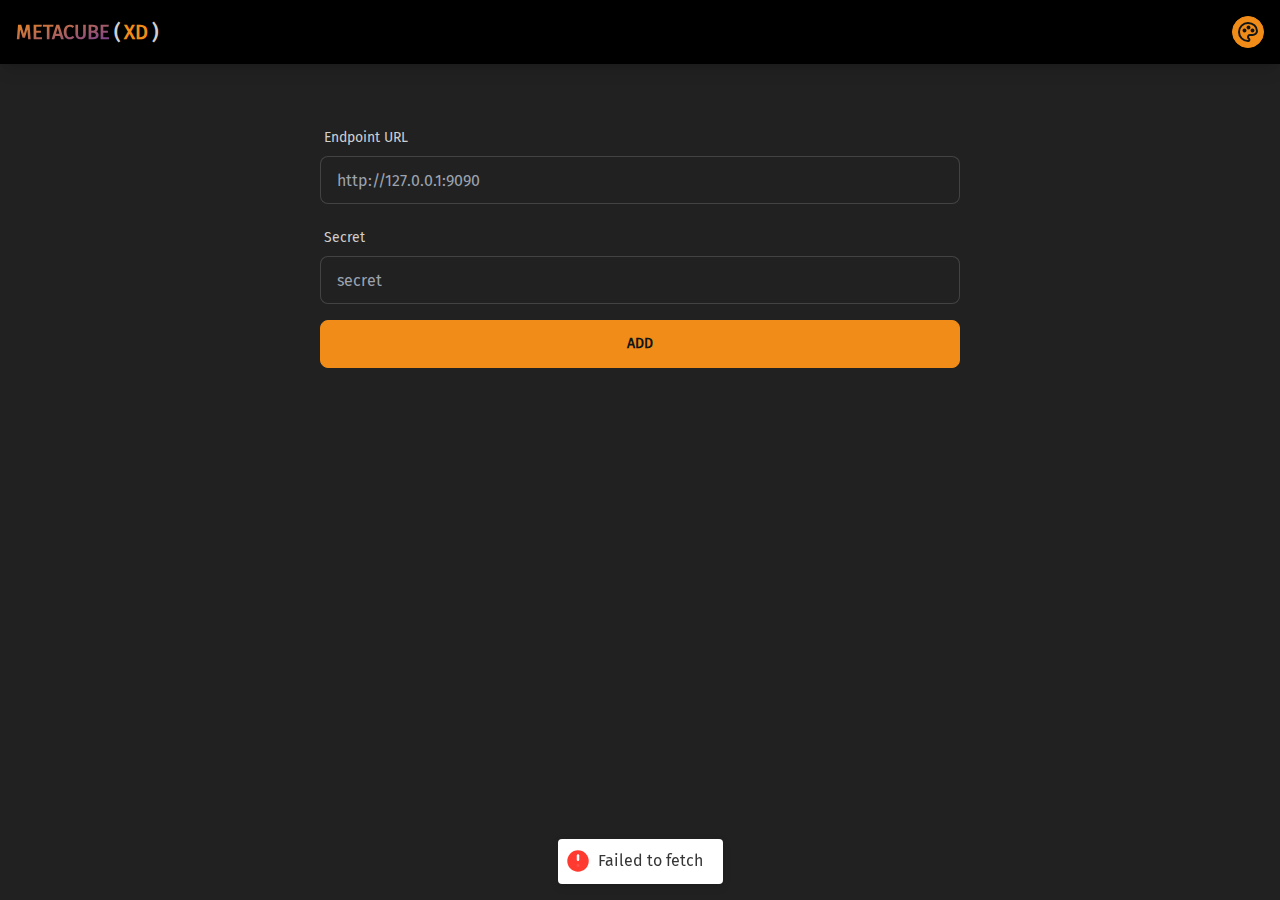
<file: core/webui/index.html>
<!doctype html>
<html lang="en">
  <head>
    <meta charset="utf-8" />
    <meta
      name="viewport"
      content="width=device-width, initial-scale=1.0, minimum-scale=1.0, maximum-scale=1.0, user-scalable=no, viewport-fit=cover"
    />
    <meta name="theme-color" content="#000000" />
    <link rel="icon" type="image/svg+xml" href="./favicon.svg" />
    <link rel="apple-touch-icon" href="./pwa-192x192.png" />

    <title>metacubexd</title>
    <script type="module" crossorigin src="./assets/index-d4aad9d6.js"></script>
    <link rel="modulepreload" crossorigin href="./assets/vendor-5f1229f9.js">
    <link rel="stylesheet" href="./assets/index-052de771.css">
  <link rel="manifest" href="./manifest.webmanifest"><script id="vite-plugin-pwa:register-sw" src="./registerSW.js"></script></head>
  <body>
    <noscript>You need to enable JavaScript to run this app.</noscript>

    <div id="root" style="display: contents"></div>
    
  </body>
</html>
</file>
<file: core/webui/assets/index-052de771.css>
@font-face{font-family:Fira Sans;font-style:normal;font-display:swap;font-weight:400;src:url(./fira-sans-cyrillic-ext-400-normal-61d002d2.woff2) format("woff2"),url(./fira-sans-cyrillic-ext-400-normal-9df1c2f0.woff) format("woff");unicode-range:U+0460-052F,U+1C80-1C88,U+20B4,U+2DE0-2DFF,U+A640-A69F,U+FE2E-FE2F}@font-face{font-family:Fira Sans;font-style:normal;font-display:swap;font-weight:400;src:url(./fira-sans-cyrillic-400-normal-6be5cf1e.woff2) format("woff2"),url(./fira-sans-cyrillic-400-normal-04bb9bba.woff) format("woff");unicode-range:U+0301,U+0400-045F,U+0490-0491,U+04B0-04B1,U+2116}@font-face{font-family:Fira Sans;font-style:normal;font-display:swap;font-weight:400;src:url(./fira-sans-greek-ext-400-normal-e48378b0.woff2) format("woff2"),url(./fira-sans-greek-ext-400-normal-2fd4a873.woff) format("woff");unicode-range:U+1F00-1FFF}@font-face{font-family:Fira Sans;font-style:normal;font-display:swap;font-weight:400;src:url(./fira-sans-greek-400-normal-86edeee5.woff2) format("woff2"),url(./fira-sans-greek-400-normal-332b352e.woff) format("woff");unicode-range:U+0370-03FF}@font-face{font-family:Fira Sans;font-style:normal;font-display:swap;font-weight:400;src:url(./fira-sans-vietnamese-400-normal-f4ab47d9.woff2) format("woff2"),url(./fira-sans-vietnamese-400-normal-67551272.woff) format("woff");unicode-range:U+0102-0103,U+0110-0111,U+0128-0129,U+0168-0169,U+01A0-01A1,U+01AF-01B0,U+0300-0301,U+0303-0304,U+0308-0309,U+0323,U+0329,U+1EA0-1EF9,U+20AB}@font-face{font-family:Fira Sans;font-style:normal;font-display:swap;font-weight:400;src:url(./fira-sans-latin-ext-400-normal-5ebb17b6.woff2) format("woff2"),url(./fira-sans-latin-ext-400-normal-97ad4b87.woff) format("woff");unicode-range:U+0100-02AF,U+0304,U+0308,U+0329,U+1E00-1E9F,U+1EF2-1EFF,U+2020,U+20A0-20AB,U+20AD-20CF,U+2113,U+2C60-2C7F,U+A720-A7FF}@font-face{font-family:Fira Sans;font-style:normal;font-display:swap;font-weight:400;src:url(./fira-sans-latin-400-normal-89ae1743.woff2) format("woff2"),url(./fira-sans-latin-400-normal-2abadc4f.woff) format("woff");unicode-range:U+0000-00FF,U+0131,U+0152-0153,U+02BB-02BC,U+02C6,U+02DA,U+02DC,U+0304,U+0308,U+0329,U+2000-206F,U+2074,U+20AC,U+2122,U+2191,U+2193,U+2212,U+2215,U+FEFF,U+FFFD}*,:before,:after{box-sizing:border-box;border-width:0;border-style:solid;border-color:#e5e7eb}:before,:after{--tw-content: ""}html{line-height:1.5;-webkit-text-size-adjust:100%;-moz-tab-size:4;-o-tab-size:4;tab-size:4;font-family:ui-sans-serif,system-ui,-apple-system,BlinkMacSystemFont,Segoe UI,Roboto,Helvetica Neue,Arial,Noto Sans,sans-serif,"Apple Color Emoji","Segoe UI Emoji",Segoe UI Symbol,"Noto Color Emoji";font-feature-settings:normal;font-variation-settings:normal}body{margin:0;line-height:inherit}hr{height:0;color:inherit;border-top-width:1px}abbr:where([title]){-webkit-text-decoration:underline dotted;text-decoration:underline dotted}h1,h2,h3,h4,h5,h6{font-size:inherit;font-weight:inherit}a{color:inherit;text-decoration:inherit}b,strong{font-weight:bolder}code,kbd,samp,pre{font-family:ui-monospace,SFMono-Regular,Menlo,Monaco,Consolas,Liberation Mono,Courier New,monospace;font-size:1em}small{font-size:80%}sub,sup{font-size:75%;line-height:0;position:relative;vertical-align:baseline}sub{bottom:-.25em}sup{top:-.5em}table{text-indent:0;border-color:inherit;border-collapse:collapse}button,input,optgroup,select,textarea{font-family:inherit;font-feature-settings:inherit;font-variation-settings:inherit;font-size:100%;font-weight:inherit;line-height:inherit;color:inherit;margin:0;padding:0}button,select{text-transform:none}button,[type=button],[type=reset],[type=submit]{-webkit-appearance:button;background-color:transparent;background-image:none}:-moz-focusring{outline:auto}:-moz-ui-invalid{box-shadow:none}progress{vertical-align:baseline}::-webkit-inner-spin-button,::-webkit-outer-spin-button{height:auto}[type=search]{-webkit-appearance:textfield;outline-offset:-2px}::-webkit-search-decoration{-webkit-appearance:none}::-webkit-file-upload-button{-webkit-appearance:button;font:inherit}summary{display:list-item}blockquote,dl,dd,h1,h2,h3,h4,h5,h6,hr,figure,p,pre{margin:0}fieldset{margin:0;padding:0}legend{padding:0}ol,ul,menu{list-style:none;margin:0;padding:0}dialog{padding:0}textarea{resize:vertical}input::-moz-placeholder,textarea::-moz-placeholder{opacity:1;color:#9ca3af}input::placeholder,textarea::placeholder{opacity:1;color:#9ca3af}button,[role=button]{cursor:pointer}:disabled{cursor:default}img,svg,video,canvas,audio,iframe,embed,object{display:block;vertical-align:middle}img,video{max-width:100%;height:auto}[hidden]{display:none}:root,[data-theme]{background-color:hsl(var(--b1) / var(--tw-bg-opacity, 1));color:hsl(var(--bc) / var(--tw-text-opacity, 1))}html{-webkit-tap-highlight-color:transparent}:root{color-scheme:light;--pf: 259 94% 44%;--sf: 314 100% 40%;--af: 174 75% 39%;--nf: 214 20% 14%;--in: 198 93% 60%;--su: 158 64% 52%;--wa: 43 96% 56%;--er: 0 91% 71%;--inc: 198 100% 12%;--suc: 158 100% 10%;--wac: 43 100% 11%;--erc: 0 100% 14%;--rounded-box: 1rem;--rounded-btn: .5rem;--rounded-badge: 1.9rem;--animation-btn: .25s;--animation-input: .2s;--btn-text-case: uppercase;--btn-focus-scale: .95;--border-btn: 1px;--tab-border: 1px;--tab-radius: .5rem;--p: 259 94% 51%;--pc: 259 96% 91%;--s: 314 100% 47%;--sc: 314 100% 91%;--a: 174 75% 46%;--ac: 174 75% 11%;--n: 214 20% 21%;--nc: 212 19% 87%;--b1: 0 0% 100%;--b2: 0 0% 95%;--b3: 180 2% 90%;--bc: 215 28% 17%}@media (prefers-color-scheme: dark){:root{color-scheme:dark;--pf: 262 80% 43%;--sf: 316 70% 43%;--af: 175 70% 34%;--in: 198 93% 60%;--su: 158 64% 52%;--wa: 43 96% 56%;--er: 0 91% 71%;--inc: 198 100% 12%;--suc: 158 100% 10%;--wac: 43 100% 11%;--erc: 0 100% 14%;--rounded-box: 1rem;--rounded-btn: .5rem;--rounded-badge: 1.9rem;--animation-btn: .25s;--animation-input: .2s;--btn-text-case: uppercase;--btn-focus-scale: .95;--border-btn: 1px;--tab-border: 1px;--tab-radius: .5rem;--p: 262 80% 50%;--pc: 0 0% 100%;--s: 316 70% 50%;--sc: 0 0% 100%;--a: 175 70% 41%;--ac: 0 0% 100%;--n: 213 18% 20%;--nf: 212 17% 17%;--nc: 220 13% 69%;--b1: 212 18% 14%;--b2: 213 18% 12%;--b3: 213 18% 10%;--bc: 220 13% 69%}}[data-theme=light]{color-scheme:light;--pf: 259 94% 44%;--sf: 314 100% 40%;--af: 174 75% 39%;--nf: 214 20% 14%;--in: 198 93% 60%;--su: 158 64% 52%;--wa: 43 96% 56%;--er: 0 91% 71%;--inc: 198 100% 12%;--suc: 158 100% 10%;--wac: 43 100% 11%;--erc: 0 100% 14%;--rounded-box: 1rem;--rounded-btn: .5rem;--rounded-badge: 1.9rem;--animation-btn: .25s;--animation-input: .2s;--btn-text-case: uppercase;--btn-focus-scale: .95;--border-btn: 1px;--tab-border: 1px;--tab-radius: .5rem;--p: 259 94% 51%;--pc: 259 96% 91%;--s: 314 100% 47%;--sc: 314 100% 91%;--a: 174 75% 46%;--ac: 174 75% 11%;--n: 214 20% 21%;--nc: 212 19% 87%;--b1: 0 0% 100%;--b2: 0 0% 95%;--b3: 180 2% 90%;--bc: 215 28% 17%}[data-theme=dark]{color-scheme:dark;--pf: 262 80% 43%;--sf: 316 70% 43%;--af: 175 70% 34%;--in: 198 93% 60%;--su: 158 64% 52%;--wa: 43 96% 56%;--er: 0 91% 71%;--inc: 198 100% 12%;--suc: 158 100% 10%;--wac: 43 100% 11%;--erc: 0 100% 14%;--rounded-box: 1rem;--rounded-btn: .5rem;--rounded-badge: 1.9rem;--animation-btn: .25s;--animation-input: .2s;--btn-text-case: uppercase;--btn-focus-scale: .95;--border-btn: 1px;--tab-border: 1px;--tab-radius: .5rem;--p: 262 80% 50%;--pc: 0 0% 100%;--s: 316 70% 50%;--sc: 0 0% 100%;--a: 175 70% 41%;--ac: 0 0% 100%;--n: 213 18% 20%;--nf: 212 17% 17%;--nc: 220 13% 69%;--b1: 212 18% 14%;--b2: 213 18% 12%;--b3: 213 18% 10%;--bc: 220 13% 69%}[data-theme=cupcake]{color-scheme:light;--pf: 183 47% 52%;--sf: 338 71% 71%;--af: 39 84% 51%;--nf: 280 46% 7%;--in: 198 93% 60%;--su: 158 64% 52%;--wa: 43 96% 56%;--er: 0 91% 71%;--pc: 183 20% 13%;--sc: 340 15% 16%;--ac: 37 41% 13%;--nc: 283 9% 81%;--inc: 198 100% 12%;--suc: 158 100% 10%;--wac: 43 100% 11%;--erc: 0 100% 14%;--rounded-box: 1rem;--rounded-badge: 1.9rem;--animation-btn: .25s;--animation-input: .2s;--btn-text-case: uppercase;--btn-focus-scale: .95;--border-btn: 1px;--p: 183 47% 59%;--s: 338 71% 78%;--a: 39 84% 58%;--n: 280 46% 14%;--b1: 24 33% 97%;--b2: 27 22% 92%;--b3: 23 14% 89%;--bc: 280 46% 14%;--rounded-btn: 1.9rem;--tab-border: 2px;--tab-radius: .5rem}[data-theme=bumblebee]{color-scheme:light;--pf: 50 94% 51%;--sf: 41 74% 46%;--af: 24 67% 52%;--nf: 240 33% 7%;--b2: 0 0% 93%;--b3: 0 0% 86%;--in: 198 93% 60%;--su: 158 64% 52%;--wa: 43 96% 56%;--er: 0 91% 71%;--bc: 146 0% 19%;--ac: 23 34% 13%;--nc: 247 7% 81%;--inc: 198 100% 12%;--suc: 158 100% 10%;--wac: 43 100% 11%;--erc: 0 100% 14%;--rounded-box: 1rem;--rounded-btn: .5rem;--rounded-badge: 1.9rem;--animation-btn: .25s;--animation-input: .2s;--btn-text-case: uppercase;--btn-focus-scale: .95;--border-btn: 1px;--tab-border: 1px;--tab-radius: .5rem;--p: 50 94% 58%;--pc: 240 33% 14%;--s: 41 74% 53%;--sc: 240 33% 14%;--a: 24 67% 59%;--n: 240 33% 14%;--b1: 0 0% 100%}[data-theme=emerald]{color-scheme:light;--pf: 141 50% 53%;--sf: 219 96% 53%;--af: 10 81% 49%;--nf: 219 20% 18%;--b2: 0 0% 93%;--b3: 0 0% 86%;--in: 198 93% 60%;--su: 158 64% 52%;--wa: 43 96% 56%;--er: 0 91% 71%;--inc: 198 100% 12%;--suc: 158 100% 10%;--wac: 43 100% 11%;--erc: 0 100% 14%;--rounded-box: 1rem;--rounded-btn: .5rem;--rounded-badge: 1.9rem;--btn-text-case: uppercase;--border-btn: 1px;--tab-border: 1px;--tab-radius: .5rem;--p: 141 50% 60%;--pc: 151 28% 19%;--s: 219 96% 60%;--sc: 210 20% 98%;--a: 10 81% 56%;--ac: 210 20% 98%;--n: 219 20% 25%;--nc: 210 20% 98%;--b1: 0 0% 100%;--bc: 219 20% 25%;--animation-btn: 0;--animation-input: 0;--btn-focus-scale: 1}[data-theme=corporate]{color-scheme:light;--pf: 229 96% 57%;--sf: 215 26% 52%;--af: 154 49% 53%;--nf: 233 27% 6%;--b2: 0 0% 93%;--b3: 0 0% 86%;--in: 198 93% 60%;--su: 158 64% 52%;--wa: 43 96% 56%;--er: 0 91% 71%;--pc: 243 100% 94%;--sc: 216 13% 13%;--ac: 151 21% 13%;--inc: 198 100% 12%;--suc: 158 100% 10%;--wac: 43 100% 11%;--erc: 0 100% 14%;--btn-text-case: uppercase;--border-btn: 1px;--tab-border: 1px;--tab-radius: .5rem;--p: 229 96% 64%;--s: 215 26% 59%;--a: 154 49% 60%;--n: 233 27% 13%;--nc: 210 38% 95%;--b1: 0 0% 100%;--bc: 233 27% 13%;--rounded-box: .25rem;--rounded-btn: .125rem;--rounded-badge: .125rem;--animation-btn: 0;--animation-input: 0;--btn-focus-scale: 1}[data-theme=synthwave]{color-scheme:dark;--pf: 321 70% 62%;--sf: 197 87% 58%;--af: 48 89% 50%;--nf: 253 59% 13%;--b2: 253 58% 8%;--b3: 253 58% 1%;--pc: 323 23% 15%;--sc: 199 28% 14%;--ac: 45 42% 13%;--rounded-box: 1rem;--rounded-btn: .5rem;--rounded-badge: 1.9rem;--animation-btn: .25s;--animation-input: .2s;--btn-text-case: uppercase;--btn-focus-scale: .95;--border-btn: 1px;--tab-border: 1px;--tab-radius: .5rem;--p: 321 70% 69%;--s: 197 87% 65%;--a: 48 89% 57%;--n: 253 59% 20%;--nc: 260 60% 98%;--b1: 253 58% 15%;--bc: 260 60% 98%;--in: 199 87% 64%;--inc: 257 63% 17%;--su: 168 74% 68%;--suc: 257 63% 17%;--wa: 48 89% 57%;--wac: 257 63% 17%;--er: 352 74% 57%;--erc: 260 60% 98%}[data-theme=retro]{color-scheme:light;--pf: 3 74% 69%;--sf: 145 27% 65%;--af: 24 67% 52%;--nf: 340 7% 10%;--inc: 239 85% 93%;--suc: 126 38% 89%;--wac: 29 59% 11%;--erc: 11 100% 91%;--animation-btn: .25s;--animation-input: .2s;--btn-text-case: uppercase;--btn-focus-scale: .95;--border-btn: 1px;--tab-border: 1px;--tab-radius: .5rem;--p: 3 74% 76%;--pc: 345 5% 15%;--s: 145 27% 72%;--sc: 345 5% 15%;--a: 24 67% 59%;--ac: 345 5% 15%;--n: 340 7% 17%;--nc: 43 41% 88%;--b1: 45 47% 80%;--b2: 44 47% 73%;--b3: 44 47% 68%;--bc: 345 5% 15%;--in: 221 83% 53%;--su: 142 76% 36%;--wa: 32 95% 44%;--er: 0 72% 51%;--rounded-box: .4rem;--rounded-btn: .4rem;--rounded-badge: .4rem}[data-theme=cyberpunk]{color-scheme:light;--pf: 345 100% 66%;--sf: 195 80% 63%;--af: 276 74% 64%;--nf: 57 100% 6%;--b2: 56 100% 43%;--b3: 56 100% 36%;--in: 198 93% 60%;--su: 158 64% 52%;--wa: 43 96% 56%;--er: 0 91% 71%;--bc: 53 46% 13%;--pc: 348 27% 15%;--sc: 196 23% 15%;--ac: 277 22% 15%;--inc: 198 100% 12%;--suc: 158 100% 10%;--wac: 43 100% 11%;--erc: 0 100% 14%;--animation-btn: .25s;--animation-input: .2s;--btn-text-case: uppercase;--btn-focus-scale: .95;--border-btn: 1px;--tab-border: 1px;font-family:ui-monospace,SFMono-Regular,Menlo,Monaco,Consolas,Liberation Mono,Courier New,monospace;--p: 345 100% 73%;--s: 195 80% 70%;--a: 276 74% 71%;--n: 57 100% 13%;--nc: 56 100% 50%;--b1: 56 100% 50%;--rounded-box: 0;--rounded-btn: 0;--rounded-badge: 0;--tab-radius: 0}[data-theme=valentine]{color-scheme:light;--pf: 353 74% 60%;--sf: 254 86% 70%;--af: 181 56% 63%;--nf: 336 43% 41%;--b2: 318 46% 82%;--b3: 318 46% 75%;--pc: 356 26% 14%;--sc: 256 20% 15%;--ac: 181 16% 15%;--inc: 239 85% 93%;--suc: 126 38% 89%;--wac: 29 59% 11%;--erc: 11 100% 91%;--rounded-box: 1rem;--rounded-badge: 1.9rem;--animation-btn: .25s;--animation-input: .2s;--btn-text-case: uppercase;--btn-focus-scale: .95;--border-btn: 1px;--tab-border: 1px;--tab-radius: .5rem;--p: 353 74% 67%;--s: 254 86% 77%;--a: 181 56% 70%;--n: 336 43% 48%;--nc: 318 46% 89%;--b1: 318 46% 89%;--bc: 344 38% 28%;--in: 221 83% 53%;--su: 142 76% 36%;--wa: 32 95% 44%;--er: 0 72% 51%;--rounded-btn: 1.9rem}[data-theme=halloween]{color-scheme:dark;--pf: 32 89% 45%;--sf: 271 46% 35%;--af: 91 100% 26%;--nf: 31 81% 3%;--b2: 0 0% 6%;--b3: 0 0% 0%;--bc: 145 0% 81%;--sc: 275 36% 88%;--nc: 26 11% 80%;--inc: 239 85% 93%;--suc: 126 38% 89%;--wac: 29 59% 11%;--erc: 11 100% 91%;--rounded-box: 1rem;--rounded-btn: .5rem;--rounded-badge: 1.9rem;--animation-btn: .25s;--animation-input: .2s;--btn-text-case: uppercase;--btn-focus-scale: .95;--border-btn: 1px;--tab-border: 1px;--tab-radius: .5rem;--p: 32 89% 52%;--pc: 180 7% 8%;--s: 271 46% 42%;--a: 91 100% 33%;--ac: 0 0% 0%;--n: 31 81% 10%;--b1: 0 0% 13%;--in: 221 83% 53%;--su: 142 76% 36%;--wa: 32 95% 44%;--er: 0 72% 51%}[data-theme=garden]{color-scheme:light;--pf: 331 100% 41%;--sf: 334 37% 34%;--af: 139 16% 36%;--nf: 44 100% 1%;--b2: 0 4% 84%;--b3: 0 4% 77%;--in: 198 93% 60%;--su: 158 64% 52%;--wa: 43 96% 56%;--er: 0 91% 71%;--pc: 346 100% 93%;--sc: 340 30% 88%;--ac: 136 12% 88%;--inc: 198 100% 12%;--suc: 158 100% 10%;--wac: 43 100% 11%;--erc: 0 100% 14%;--rounded-box: 1rem;--rounded-btn: .5rem;--rounded-badge: 1.9rem;--animation-btn: .25s;--animation-input: .2s;--btn-text-case: uppercase;--btn-focus-scale: .95;--border-btn: 1px;--tab-border: 1px;--tab-radius: .5rem;--p: 331 100% 48%;--s: 334 37% 41%;--a: 139 16% 43%;--n: 44 100% 8%;--nc: 0 4% 91%;--b1: 0 4% 91%;--bc: 0 3% 6%}[data-theme=forest]{color-scheme:dark;--pf: 141 72% 35%;--sf: 164 73% 35%;--af: 175 73% 35%;--nf: 161 37% 8%;--b2: 0 12% 1%;--b3: 0 0% 0%;--in: 198 93% 60%;--su: 158 64% 52%;--wa: 43 96% 56%;--er: 0 91% 71%;--bc: 360 1% 79%;--sc: 158 32% 11%;--ac: 172 31% 11%;--nc: 157 7% 81%;--inc: 198 100% 12%;--suc: 158 100% 10%;--wac: 43 100% 11%;--erc: 0 100% 14%;--rounded-box: 1rem;--rounded-badge: 1.9rem;--animation-btn: .25s;--animation-input: .2s;--btn-text-case: uppercase;--btn-focus-scale: .95;--border-btn: 1px;--tab-border: 1px;--tab-radius: .5rem;--p: 141 72% 42%;--pc: 0 0% 0%;--s: 164 73% 42%;--a: 175 73% 42%;--n: 161 37% 15%;--b1: 0 12% 8%;--rounded-btn: 1.9rem}[data-theme=aqua]{color-scheme:dark;--pf: 182 93% 42%;--sf: 274 31% 50%;--af: 47 100% 73%;--nf: 205 54% 43%;--b2: 219 53% 36%;--b3: 219 53% 29%;--bc: 228 38% 89%;--sc: 276 17% 12%;--ac: 46 19% 16%;--nc: 212 51% 91%;--inc: 239 85% 93%;--suc: 126 38% 89%;--wac: 29 59% 11%;--erc: 11 100% 91%;--rounded-box: 1rem;--rounded-btn: .5rem;--rounded-badge: 1.9rem;--animation-btn: .25s;--animation-input: .2s;--btn-text-case: uppercase;--btn-focus-scale: .95;--border-btn: 1px;--tab-border: 1px;--tab-radius: .5rem;--p: 182 93% 49%;--pc: 181 100% 17%;--s: 274 31% 57%;--a: 47 100% 80%;--n: 205 54% 50%;--b1: 219 53% 43%;--in: 221 83% 53%;--su: 142 76% 36%;--wa: 32 95% 44%;--er: 0 72% 51%}[data-theme=lofi]{color-scheme:light;--pf: 0 0% 0%;--sf: 0 2% 3%;--af: 0 0% 8%;--nf: 0 0% 0%;--btn-text-case: uppercase;--border-btn: 1px;--tab-border: 1px;--p: 0 0% 5%;--pc: 0 0% 100%;--s: 0 2% 10%;--sc: 0 0% 100%;--a: 0 0% 15%;--ac: 0 0% 100%;--n: 0 0% 0%;--nc: 0 0% 100%;--b1: 0 0% 100%;--b2: 0 0% 95%;--b3: 0 2% 90%;--bc: 0 0% 0%;--in: 212 100% 48%;--inc: 0 0% 100%;--su: 137 72% 46%;--suc: 0 0% 0%;--wa: 5 100% 66%;--wac: 0 0% 100%;--er: 325 78% 49%;--erc: 0 0% 100%;--rounded-box: .25rem;--rounded-btn: .125rem;--rounded-badge: .125rem;--animation-btn: 0;--animation-input: 0;--btn-focus-scale: 1;--tab-radius: 0}[data-theme=pastel]{color-scheme:light;--pf: 284 22% 73%;--sf: 352 70% 81%;--af: 158 55% 74%;--nf: 199 44% 54%;--in: 198 93% 60%;--su: 158 64% 52%;--wa: 43 96% 56%;--er: 0 91% 71%;--bc: 146 0% 19%;--pc: 284 4% 16%;--sc: 352 7% 17%;--ac: 158 10% 16%;--nc: 200 19% 13%;--inc: 198 100% 12%;--suc: 158 100% 10%;--wac: 43 100% 11%;--erc: 0 100% 14%;--rounded-box: 1rem;--rounded-badge: 1.9rem;--animation-btn: .25s;--animation-input: .2s;--btn-text-case: uppercase;--btn-focus-scale: .95;--border-btn: 1px;--tab-border: 1px;--tab-radius: .5rem;--p: 284 22% 80%;--s: 352 70% 88%;--a: 158 55% 81%;--n: 199 44% 61%;--b1: 0 0% 100%;--b2: 210 20% 98%;--b3: 216 12% 84%;--rounded-btn: 1.9rem}[data-theme=fantasy]{color-scheme:light;--pf: 296 83% 18%;--sf: 200 100% 30%;--af: 31 94% 44%;--nf: 215 28% 10%;--b2: 0 0% 93%;--b3: 0 0% 86%;--in: 198 93% 60%;--su: 158 64% 52%;--wa: 43 96% 56%;--er: 0 91% 71%;--pc: 302 27% 85%;--sc: 212 51% 90%;--ac: 28 57% 12%;--nc: 218 6% 82%;--inc: 198 100% 12%;--suc: 158 100% 10%;--wac: 43 100% 11%;--erc: 0 100% 14%;--rounded-box: 1rem;--rounded-btn: .5rem;--rounded-badge: 1.9rem;--animation-btn: .25s;--animation-input: .2s;--btn-text-case: uppercase;--btn-focus-scale: .95;--border-btn: 1px;--tab-border: 1px;--tab-radius: .5rem;--p: 296 83% 25%;--s: 200 100% 37%;--a: 31 94% 51%;--n: 215 28% 17%;--b1: 0 0% 100%;--bc: 215 28% 17%}[data-theme=wireframe]{color-scheme:light;--pf: 0 0% 65%;--sf: 0 0% 65%;--af: 0 0% 65%;--nf: 0 0% 85%;--bc: 146 0% 19%;--pc: 145 0% 15%;--sc: 145 0% 15%;--ac: 145 0% 15%;--nc: 145 0% 18%;--inc: 263 100% 91%;--suc: 105 32% 85%;--wac: 58 21% 11%;--erc: 17 100% 90%;--animation-btn: .25s;--animation-input: .2s;--btn-text-case: uppercase;--btn-focus-scale: .95;--border-btn: 1px;--tab-border: 1px;font-family:Chalkboard,comic sans ms,sanssecondaryerif;--p: 0 0% 72%;--s: 0 0% 72%;--a: 0 0% 72%;--n: 0 0% 92%;--b1: 0 0% 100%;--b2: 0 0% 93%;--b3: 0 0% 87%;--in: 240 100% 50%;--su: 120 100% 25%;--wa: 60 30% 50%;--er: 0 100% 50%;--rounded-box: .2rem;--rounded-btn: .2rem;--rounded-badge: .2rem;--tab-radius: .2rem}[data-theme=black]{color-scheme:dark;--pf: 0 2% 13%;--sf: 0 2% 13%;--af: 0 2% 13%;--bc: 145 0% 78%;--pc: 0 1% 82%;--sc: 0 1% 82%;--ac: 0 1% 82%;--nc: 0 0% 81%;--inc: 263 100% 91%;--suc: 105 32% 85%;--wac: 58 45% 13%;--erc: 17 100% 90%;--border-btn: 1px;--tab-border: 1px;--p: 0 2% 20%;--s: 0 2% 20%;--a: 0 2% 20%;--b1: 0 0% 0%;--b2: 0 0% 5%;--b3: 0 2% 10%;--n: 0 1% 15%;--nf: 0 2% 20%;--in: 240 100% 50%;--su: 120 100% 25%;--wa: 60 100% 50%;--er: 0 100% 50%;--rounded-box: 0;--rounded-btn: 0;--rounded-badge: 0;--animation-btn: 0;--animation-input: 0;--btn-text-case: lowercase;--btn-focus-scale: 1;--tab-radius: 0}[data-theme=luxury]{color-scheme:dark;--pf: 0 0% 93%;--sf: 218 54% 11%;--af: 319 22% 19%;--nf: 28 100% 3%;--pc: 146 0% 19%;--sc: 227 12% 82%;--ac: 322 9% 84%;--inc: 205 27% 15%;--suc: 88 35% 12%;--wac: 52 28% 14%;--erc: 3 31% 15%;--rounded-box: 1rem;--rounded-btn: .5rem;--rounded-badge: 1.9rem;--animation-btn: .25s;--animation-input: .2s;--btn-text-case: uppercase;--btn-focus-scale: .95;--border-btn: 1px;--tab-border: 1px;--tab-radius: .5rem;--p: 0 0% 100%;--s: 218 54% 18%;--a: 319 22% 26%;--n: 28 100% 10%;--nc: 44 100% 82%;--b1: 240 10% 4%;--b2: 270 4% 9%;--b3: 270 2% 18%;--bc: 37 67% 58%;--in: 202 100% 70%;--su: 89 62% 52%;--wa: 54 69% 64%;--er: 0 100% 72%}[data-theme=dracula]{color-scheme:dark;--pf: 326 100% 67%;--sf: 265 89% 71%;--af: 31 100% 64%;--nf: 230 15% 23%;--b2: 231 15% 11%;--b3: 231 15% 4%;--pc: 328 26% 15%;--sc: 266 19% 16%;--ac: 30 30% 15%;--nc: 232 7% 85%;--inc: 191 20% 16%;--suc: 128 30% 14%;--wac: 64 20% 15%;--erc: 5 39% 14%;--rounded-box: 1rem;--rounded-btn: .5rem;--rounded-badge: 1.9rem;--animation-btn: .25s;--animation-input: .2s;--btn-text-case: uppercase;--btn-focus-scale: .95;--border-btn: 1px;--tab-border: 1px;--tab-radius: .5rem;--p: 326 100% 74%;--s: 265 89% 78%;--a: 31 100% 71%;--n: 230 15% 30%;--b1: 231 15% 18%;--bc: 60 30% 96%;--in: 191 97% 77%;--su: 135 94% 65%;--wa: 65 92% 76%;--er: 0 100% 67%}[data-theme=cmyk]{color-scheme:light;--pf: 203 83% 53%;--sf: 335 78% 53%;--af: 56 100% 53%;--nf: 0 0% 3%;--b2: 0 0% 93%;--b3: 0 0% 86%;--bc: 146 0% 19%;--pc: 207 32% 14%;--sc: 344 100% 93%;--ac: 54 41% 14%;--nc: 145 0% 80%;--inc: 194 26% 12%;--suc: 295 30% 87%;--wac: 24 46% 13%;--erc: 12 100% 91%;--rounded-box: 1rem;--rounded-btn: .5rem;--rounded-badge: 1.9rem;--animation-btn: .25s;--animation-input: .2s;--btn-text-case: uppercase;--btn-focus-scale: .95;--border-btn: 1px;--tab-border: 1px;--tab-radius: .5rem;--p: 203 83% 60%;--s: 335 78% 60%;--a: 56 100% 60%;--n: 0 0% 10%;--b1: 0 0% 100%;--in: 192 48% 52%;--su: 291 48% 38%;--wa: 25 85% 57%;--er: 4 81% 56%}[data-theme=autumn]{color-scheme:light;--pf: 344 96% 21%;--sf: 0 63% 51%;--af: 27 56% 56%;--nf: 22 17% 37%;--b2: 0 0% 88%;--b3: 0 0% 81%;--bc: 145 0% 18%;--pc: 2 46% 87%;--sc: 6 87% 92%;--ac: 27 25% 13%;--nc: 21 15% 88%;--inc: 188 26% 12%;--suc: 161 25% 89%;--wac: 28 55% 12%;--erc: 8 100% 91%;--rounded-box: 1rem;--rounded-btn: .5rem;--rounded-badge: 1.9rem;--animation-btn: .25s;--animation-input: .2s;--btn-text-case: uppercase;--btn-focus-scale: .95;--border-btn: 1px;--tab-border: 1px;--tab-radius: .5rem;--p: 344 96% 28%;--s: 0 63% 58%;--a: 27 56% 63%;--n: 22 17% 44%;--b1: 0 0% 95%;--in: 187 48% 50%;--su: 165 34% 43%;--wa: 30 84% 50%;--er: 354 79% 49%}[data-theme=business]{color-scheme:dark;--pf: 210 64% 24%;--sf: 200 13% 48%;--af: 13 80% 53%;--nf: 213 14% 9%;--b2: 0 0% 6%;--b3: 0 0% 0%;--bc: 145 0% 80%;--pc: 219 26% 86%;--sc: 200 7% 12%;--ac: 14 40% 13%;--nc: 214 3% 81%;--inc: 210 64% 91%;--suc: 141 16% 12%;--wac: 37 30% 13%;--erc: 11 59% 89%;--animation-btn: .25s;--animation-input: .2s;--btn-text-case: uppercase;--btn-focus-scale: .95;--border-btn: 1px;--tab-border: 1px;--tab-radius: .5rem;--p: 210 64% 31%;--s: 200 13% 55%;--a: 13 80% 60%;--n: 213 14% 16%;--b1: 0 0% 13%;--in: 199 100% 42%;--su: 144 31% 56%;--wa: 39 64% 60%;--er: 6 56% 43%;--rounded-box: .25rem;--rounded-btn: .125rem;--rounded-badge: .125rem}[data-theme=acid]{color-scheme:light;--pf: 303 100% 43%;--sf: 27 100% 43%;--af: 72 98% 43%;--nf: 238 43% 10%;--b2: 0 0% 91%;--b3: 0 0% 84%;--bc: 145 0% 19%;--pc: 302 100% 93%;--sc: 25 62% 12%;--ac: 73 44% 13%;--nc: 248 11% 82%;--inc: 217 36% 14%;--suc: 145 23% 13%;--wac: 50 42% 13%;--erc: 15 100% 90%;--animation-btn: .25s;--animation-input: .2s;--btn-text-case: uppercase;--btn-focus-scale: .95;--border-btn: 1px;--tab-border: 1px;--tab-radius: .5rem;--p: 303 100% 50%;--s: 27 100% 50%;--a: 72 98% 50%;--n: 238 43% 17%;--b1: 0 0% 98%;--in: 210 92% 58%;--su: 149 50% 58%;--wa: 53 93% 57%;--er: 1 100% 45%;--rounded-box: 1.25rem;--rounded-btn: 1rem;--rounded-badge: 1rem}[data-theme=lemonade]{color-scheme:light;--pf: 89 96% 24%;--sf: 60 81% 48%;--af: 63 80% 81%;--nf: 238 43% 10%;--b2: 0 0% 93%;--b3: 0 0% 86%;--bc: 146 0% 19%;--pc: 89 39% 87%;--sc: 58 39% 13%;--ac: 62 8% 17%;--nc: 248 11% 82%;--inc: 192 5% 17%;--suc: 74 15% 16%;--wac: 49 21% 15%;--erc: 2 11% 16%;--rounded-box: 1rem;--rounded-btn: .5rem;--rounded-badge: 1.9rem;--animation-btn: .25s;--animation-input: .2s;--btn-text-case: uppercase;--btn-focus-scale: .95;--border-btn: 1px;--tab-border: 1px;--tab-radius: .5rem;--p: 89 96% 31%;--s: 60 81% 55%;--a: 63 80% 88%;--n: 238 43% 17%;--b1: 0 0% 100%;--in: 192 39% 85%;--su: 74 76% 79%;--wa: 50 87% 75%;--er: 1 70% 83%}[data-theme=night]{color-scheme:dark;--pf: 198 93% 53%;--sf: 234 89% 67%;--af: 329 86% 63%;--b2: 222 47% 4%;--b3: 0 0% 0%;--bc: 229 7% 80%;--pc: 202 34% 14%;--sc: 239 22% 15%;--ac: 332 26% 15%;--nc: 221 7% 82%;--suc: 169 31% 13%;--wac: 39 36% 14%;--erc: 354 28% 15%;--rounded-box: 1rem;--rounded-btn: .5rem;--rounded-badge: 1.9rem;--animation-btn: .25s;--animation-input: .2s;--btn-text-case: uppercase;--btn-focus-scale: .95;--border-btn: 1px;--tab-border: 1px;--tab-radius: .5rem;--p: 198 93% 60%;--s: 234 89% 74%;--a: 329 86% 70%;--n: 217 33% 17%;--nf: 217 30% 22%;--b1: 222 47% 11%;--in: 198 90% 48%;--inc: 0 0% 0%;--su: 172 66% 50%;--wa: 41 88% 64%;--er: 351 95% 71%}[data-theme=coffee]{color-scheme:dark;--pf: 30 67% 51%;--sf: 182 25% 13%;--af: 194 74% 18%;--nf: 0 0% 0%;--b2: 306 19% 4%;--b3: 0 0% 0%;--pc: 28 35% 13%;--sc: 182 6% 83%;--ac: 199 20% 85%;--nc: 300 1% 79%;--inc: 170 12% 14%;--suc: 92 11% 13%;--wac: 41 33% 14%;--erc: 11 25% 15%;--rounded-box: 1rem;--rounded-btn: .5rem;--rounded-badge: 1.9rem;--animation-btn: .25s;--animation-input: .2s;--btn-text-case: uppercase;--btn-focus-scale: .95;--border-btn: 1px;--tab-border: 1px;--tab-radius: .5rem;--p: 30 67% 58%;--s: 182 25% 20%;--a: 194 74% 25%;--n: 300 20% 6%;--b1: 306 19% 11%;--bc: 37 8% 42%;--in: 171 37% 67%;--su: 93 25% 62%;--wa: 43 100% 69%;--er: 10 95% 75%}[data-theme=winter]{color-scheme:light;--pf: 212 100% 44%;--sf: 247 47% 36%;--af: 310 49% 45%;--nf: 217 92% 3%;--pc: 231 100% 93%;--sc: 256 40% 88%;--ac: 316 56% 91%;--nc: 229 10% 80%;--inc: 192 18% 16%;--suc: 181 16% 14%;--wac: 32 9% 16%;--erc: 2 19% 15%;--rounded-box: 1rem;--rounded-btn: .5rem;--rounded-badge: 1.9rem;--animation-btn: .25s;--animation-input: .2s;--btn-text-case: uppercase;--btn-focus-scale: .95;--border-btn: 1px;--tab-border: 1px;--tab-radius: .5rem;--p: 212 100% 51%;--s: 247 47% 43%;--a: 310 49% 52%;--n: 217 92% 10%;--b1: 0 0% 100%;--b2: 217 100% 97%;--b3: 219 44% 92%;--bc: 214 30% 32%;--in: 192 93% 78%;--su: 182 47% 66%;--wa: 32 62% 84%;--er: 0 63% 72%}*,:before,:after{--tw-border-spacing-x: 0;--tw-border-spacing-y: 0;--tw-translate-x: 0;--tw-translate-y: 0;--tw-rotate: 0;--tw-skew-x: 0;--tw-skew-y: 0;--tw-scale-x: 1;--tw-scale-y: 1;--tw-pan-x: ;--tw-pan-y: ;--tw-pinch-zoom: ;--tw-scroll-snap-strictness: proximity;--tw-gradient-from-position: ;--tw-gradient-via-position: ;--tw-gradient-to-position: ;--tw-ordinal: ;--tw-slashed-zero: ;--tw-numeric-figure: ;--tw-numeric-spacing: ;--tw-numeric-fraction: ;--tw-ring-inset: ;--tw-ring-offset-width: 0px;--tw-ring-offset-color: #fff;--tw-ring-color: rgb(59 130 246 / .5);--tw-ring-offset-shadow: 0 0 #0000;--tw-ring-shadow: 0 0 #0000;--tw-shadow: 0 0 #0000;--tw-shadow-colored: 0 0 #0000;--tw-blur: ;--tw-brightness: ;--tw-contrast: ;--tw-grayscale: ;--tw-hue-rotate: ;--tw-invert: ;--tw-saturate: ;--tw-sepia: ;--tw-drop-shadow: ;--tw-backdrop-blur: ;--tw-backdrop-brightness: ;--tw-backdrop-contrast: ;--tw-backdrop-grayscale: ;--tw-backdrop-hue-rotate: ;--tw-backdrop-invert: ;--tw-backdrop-opacity: ;--tw-backdrop-saturate: ;--tw-backdrop-sepia: }::backdrop{--tw-border-spacing-x: 0;--tw-border-spacing-y: 0;--tw-translate-x: 0;--tw-translate-y: 0;--tw-rotate: 0;--tw-skew-x: 0;--tw-skew-y: 0;--tw-scale-x: 1;--tw-scale-y: 1;--tw-pan-x: ;--tw-pan-y: ;--tw-pinch-zoom: ;--tw-scroll-snap-strictness: proximity;--tw-gradient-from-position: ;--tw-gradient-via-position: ;--tw-gradient-to-position: ;--tw-ordinal: ;--tw-slashed-zero: ;--tw-numeric-figure: ;--tw-numeric-spacing: ;--tw-numeric-fraction: ;--tw-ring-inset: ;--tw-ring-offset-width: 0px;--tw-ring-offset-color: #fff;--tw-ring-color: rgb(59 130 246 / .5);--tw-ring-offset-shadow: 0 0 #0000;--tw-ring-shadow: 0 0 #0000;--tw-shadow: 0 0 #0000;--tw-shadow-colored: 0 0 #0000;--tw-blur: ;--tw-brightness: ;--tw-contrast: ;--tw-grayscale: ;--tw-hue-rotate: ;--tw-invert: ;--tw-saturate: ;--tw-sepia: ;--tw-drop-shadow: ;--tw-backdrop-blur: ;--tw-backdrop-brightness: ;--tw-backdrop-contrast: ;--tw-backdrop-grayscale: ;--tw-backdrop-hue-rotate: ;--tw-backdrop-invert: ;--tw-backdrop-opacity: ;--tw-backdrop-saturate: ;--tw-backdrop-sepia: }.avatar.placeholder>div{display:flex;align-items:center;justify-content:center}.badge{display:inline-flex;align-items:center;justify-content:center;transition-property:color,background-color,border-color,text-decoration-color,fill,stroke,opacity,box-shadow,transform,filter,-webkit-backdrop-filter;transition-property:color,background-color,border-color,text-decoration-color,fill,stroke,opacity,box-shadow,transform,filter,backdrop-filter;transition-property:color,background-color,border-color,text-decoration-color,fill,stroke,opacity,box-shadow,transform,filter,backdrop-filter,-webkit-backdrop-filter;transition-timing-function:cubic-bezier(.4,0,.2,1);transition-timing-function:cubic-bezier(0,0,.2,1);transition-duration:.2s;height:1.25rem;font-size:.875rem;line-height:1.25rem;width:-moz-fit-content;width:fit-content;padding-left:.563rem;padding-right:.563rem;border-width:1px;--tw-border-opacity: 1;border-color:hsl(var(--b2) / var(--tw-border-opacity));--tw-bg-opacity: 1;background-color:hsl(var(--b1) / var(--tw-bg-opacity));--tw-text-opacity: 1;color:hsl(var(--bc) / var(--tw-text-opacity));border-radius:var(--rounded-badge, 1.9rem)}@media (hover:hover){.label a:hover{--tw-text-opacity: 1;color:hsl(var(--bc) / var(--tw-text-opacity))}.menu li>*:not(ul):not(.menu-title):not(details):active,.menu li>*:not(ul):not(.menu-title):not(details).active,.menu li>details>summary:active{--tw-bg-opacity: 1;background-color:hsl(var(--n) / var(--tw-bg-opacity));--tw-text-opacity: 1;color:hsl(var(--nc) / var(--tw-text-opacity))}.tab:hover{--tw-text-opacity: 1}.tabs-boxed .tab-active:not(.tab-disabled):not([disabled]):hover{--tw-text-opacity: 1;color:hsl(var(--pc) / var(--tw-text-opacity))}.table tr.hover:hover,.table tr.hover:nth-child(2n):hover{--tw-bg-opacity: 1;background-color:hsl(var(--b2) / var(--tw-bg-opacity))}.table-zebra tr.hover:hover,.table-zebra tr.hover:nth-child(2n):hover{--tw-bg-opacity: 1;background-color:hsl(var(--b3) / var(--tw-bg-opacity))}}.btn{display:inline-flex;flex-shrink:0;cursor:pointer;-webkit-user-select:none;-moz-user-select:none;user-select:none;flex-wrap:wrap;align-items:center;justify-content:center;border-color:transparent;border-color:hsl(var(--b2) / var(--tw-border-opacity));text-align:center;transition-property:color,background-color,border-color,text-decoration-color,fill,stroke,opacity,box-shadow,transform,filter,-webkit-backdrop-filter;transition-property:color,background-color,border-color,text-decoration-color,fill,stroke,opacity,box-shadow,transform,filter,backdrop-filter;transition-property:color,background-color,border-color,text-decoration-color,fill,stroke,opacity,box-shadow,transform,filter,backdrop-filter,-webkit-backdrop-filter;transition-timing-function:cubic-bezier(.4,0,.2,1);transition-timing-function:cubic-bezier(0,0,.2,1);transition-duration:.2s;border-radius:var(--rounded-btn, .5rem);height:3rem;padding-left:1rem;padding-right:1rem;min-height:3rem;font-size:.875rem;line-height:1em;gap:.5rem;font-weight:600;text-decoration-line:none;border-width:var(--border-btn, 1px);animation:button-pop var(--animation-btn, .25s) ease-out;text-transform:var(--btn-text-case, uppercase);--tw-border-opacity: 1;--tw-bg-opacity: 1;background-color:hsl(var(--b2) / var(--tw-bg-opacity));--tw-text-opacity: 1;color:hsl(var(--bc) / var(--tw-text-opacity));outline-color:hsl(var(--bc) / 1)}.btn-disabled,.btn[disabled],.btn:disabled{pointer-events:none}.btn-circle{height:3rem;width:3rem;border-radius:9999px;padding:0}.btn-group>input[type=radio].btn{-webkit-appearance:none;-moz-appearance:none;appearance:none}.btn-group>input[type=radio].btn:before{content:attr(data-title)}.btn:is(input[type=checkbox]),.btn:is(input[type=radio]){width:auto;-webkit-appearance:none;-moz-appearance:none;appearance:none}.btn:is(input[type=checkbox]):after,.btn:is(input[type=radio]):after{--tw-content: attr(aria-label);content:var(--tw-content)}.card{position:relative;display:flex;flex-direction:column;border-radius:var(--rounded-box, 1rem)}.card:focus{outline:2px solid transparent;outline-offset:2px}.card figure{display:flex;align-items:center;justify-content:center}.card.image-full{display:grid}.card.image-full:before{position:relative;content:"";z-index:10;--tw-bg-opacity: 1;background-color:hsl(var(--n) / var(--tw-bg-opacity));opacity:.75;border-radius:var(--rounded-box, 1rem)}.card.image-full:before,.card.image-full>*{grid-column-start:1;grid-row-start:1}.card.image-full>figure img{height:100%;-o-object-fit:cover;object-fit:cover}.card.image-full>.card-body{position:relative;z-index:20;--tw-text-opacity: 1;color:hsl(var(--nc) / var(--tw-text-opacity))}.checkbox{flex-shrink:0;--chkbg: var(--bc);--chkfg: var(--b1);height:1.5rem;width:1.5rem;cursor:pointer;-webkit-appearance:none;-moz-appearance:none;appearance:none;border-width:1px;border-color:hsl(var(--bc) / var(--tw-border-opacity));--tw-border-opacity: .2;border-radius:var(--rounded-btn, .5rem)}.collapse:not(td):not(tr):not(colgroup){visibility:visible}.collapse{position:relative;display:grid;overflow:hidden;grid-template-rows:auto 0fr;transition:grid-template-rows .2s;width:100%;border-radius:var(--rounded-box, 1rem)}.collapse-title,.collapse>input[type=checkbox],.collapse>input[type=radio],.collapse-content{grid-column-start:1;grid-row-start:1}.collapse>input[type=checkbox],.collapse>input[type=radio]{-webkit-appearance:none;-moz-appearance:none;appearance:none;opacity:0}.collapse-content{visibility:hidden;grid-column-start:1;grid-row-start:2;min-height:0px;transition:visibility .2s;transition:padding .2s ease-out,background-color .2s ease-out;padding-left:1rem;padding-right:1rem;cursor:unset}.collapse[open],.collapse-open,.collapse:focus:not(.collapse-close){grid-template-rows:auto 1fr}.collapse:not(.collapse-close):has(>input[type=checkbox]:checked),.collapse:not(.collapse-close):has(>input[type=radio]:checked){grid-template-rows:auto 1fr}.collapse[open]>.collapse-content,.collapse-open>.collapse-content,.collapse:focus:not(.collapse-close)>.collapse-content,.collapse:not(.collapse-close)>input[type=checkbox]:checked~.collapse-content,.collapse:not(.collapse-close)>input[type=radio]:checked~.collapse-content{visibility:visible;min-height:-moz-fit-content;min-height:fit-content}.divider{display:flex;flex-direction:row;align-items:center;align-self:stretch;margin-top:1rem;margin-bottom:1rem;height:1rem;white-space:nowrap}.divider:before,.divider:after{content:"";flex-grow:1;height:.125rem;width:100%}.drawer{position:relative;display:grid;grid-auto-columns:max-content auto;width:100%}.drawer-content{grid-column-start:2;grid-row-start:1}.drawer-side{pointer-events:none;position:fixed;left:0;top:0;grid-column-start:1;grid-row-start:1;display:grid;width:100%;grid-template-columns:repeat(1,minmax(0,1fr));grid-template-rows:repeat(1,minmax(0,1fr));align-items:flex-start;justify-items:start;overflow-y:auto;overscroll-behavior:contain;height:100vh;height:100dvh;scrollbar-width:none}.drawer-side::-webkit-scrollbar{display:none}.drawer-side>.drawer-overlay{position:sticky;top:0;place-self:stretch;cursor:pointer;background-color:transparent;transition-property:color,background-color,border-color,text-decoration-color,fill,stroke;transition-timing-function:cubic-bezier(.4,0,.2,1);transition-timing-function:cubic-bezier(0,0,.2,1);transition-duration:.2s}.drawer-side>*{grid-column-start:1;grid-row-start:1}.drawer-side>*:not(.drawer-overlay){transition-property:color,background-color,border-color,text-decoration-color,fill,stroke,opacity,box-shadow,transform,filter,-webkit-backdrop-filter;transition-property:color,background-color,border-color,text-decoration-color,fill,stroke,opacity,box-shadow,transform,filter,backdrop-filter;transition-property:color,background-color,border-color,text-decoration-color,fill,stroke,opacity,box-shadow,transform,filter,backdrop-filter,-webkit-backdrop-filter;transition-timing-function:cubic-bezier(.4,0,.2,1);transition-timing-function:cubic-bezier(0,0,.2,1);transition-duration:.3s;transform:translate(-100%)}[dir=rtl] .drawer-side>*:not(.drawer-overlay){transform:translate(-100%)}.drawer-toggle{position:fixed;height:0px;width:0px;-webkit-appearance:none;-moz-appearance:none;appearance:none;opacity:0}.drawer-toggle:checked~.drawer-side{pointer-events:auto;visibility:visible}.drawer-toggle:checked~.drawer-side>*:not(.drawer-overlay){transform:translate(0)}.drawer-end{grid-auto-columns:auto max-content}.drawer-end .drawer-toggle~.drawer-content{grid-column-start:1}.drawer-end .drawer-toggle~.drawer-side{grid-column-start:2;justify-items:end}.drawer-end .drawer-toggle~.drawer-side>*:not(.drawer-overlay){transform:translate(100%)}.drawer-end .drawer-toggle:checked~.drawer-side>*:not(.drawer-overlay){transform:translate(0)}@media (hover: hover){.btm-nav>*.disabled:hover,.btm-nav>*[disabled]:hover{pointer-events:none;--tw-border-opacity: 0;background-color:hsl(var(--n) / var(--tw-bg-opacity));--tw-bg-opacity: .1;color:hsl(var(--bc) / var(--tw-text-opacity));--tw-text-opacity: .2}.btn:hover{--tw-border-opacity: 1;border-color:hsl(var(--b3) / var(--tw-border-opacity));--tw-bg-opacity: 1;background-color:hsl(var(--b3) / var(--tw-bg-opacity))}.btn-primary:hover{--tw-border-opacity: 1;border-color:hsl(var(--pf) / var(--tw-border-opacity));--tw-bg-opacity: 1;background-color:hsl(var(--pf) / var(--tw-bg-opacity))}.btn-secondary:hover{--tw-border-opacity: 1;border-color:hsl(var(--sf) / var(--tw-border-opacity));--tw-bg-opacity: 1;background-color:hsl(var(--sf) / var(--tw-bg-opacity))}.btn-accent:hover{--tw-border-opacity: 1;border-color:hsl(var(--af) / var(--tw-border-opacity));--tw-bg-opacity: 1;background-color:hsl(var(--af) / var(--tw-bg-opacity))}.btn-neutral:hover{--tw-border-opacity: 1;border-color:hsl(var(--nf) / var(--tw-border-opacity));--tw-bg-opacity: 1;background-color:hsl(var(--nf) / var(--tw-bg-opacity))}.btn-info:hover{--tw-border-opacity: 1;border-color:hsl(var(--in) / var(--tw-border-opacity));--tw-bg-opacity: 1;background-color:hsl(var(--in) / var(--tw-bg-opacity))}.btn-warning:hover{--tw-border-opacity: 1;border-color:hsl(var(--wa) / var(--tw-border-opacity));--tw-bg-opacity: 1;background-color:hsl(var(--wa) / var(--tw-bg-opacity))}.btn-error:hover{--tw-border-opacity: 1;border-color:hsl(var(--er) / var(--tw-border-opacity));--tw-bg-opacity: 1;background-color:hsl(var(--er) / var(--tw-bg-opacity))}.btn.glass:hover{--glass-opacity: 25%;--glass-border-opacity: 15%}.btn-ghost:hover{--tw-border-opacity: 0;background-color:hsl(var(--bc) / var(--tw-bg-opacity));--tw-bg-opacity: .2}.btn-outline.btn-primary:hover{--tw-border-opacity: 1;border-color:hsl(var(--pf) / var(--tw-border-opacity));--tw-bg-opacity: 1;background-color:hsl(var(--pf) / var(--tw-bg-opacity));--tw-text-opacity: 1;color:hsl(var(--pc) / var(--tw-text-opacity))}.btn-outline.btn-secondary:hover{--tw-border-opacity: 1;border-color:hsl(var(--sf) / var(--tw-border-opacity));--tw-bg-opacity: 1;background-color:hsl(var(--sf) / var(--tw-bg-opacity));--tw-text-opacity: 1;color:hsl(var(--sc) / var(--tw-text-opacity))}.btn-outline.btn-accent:hover{--tw-border-opacity: 1;border-color:hsl(var(--af) / var(--tw-border-opacity));--tw-bg-opacity: 1;background-color:hsl(var(--af) / var(--tw-bg-opacity));--tw-text-opacity: 1;color:hsl(var(--ac) / var(--tw-text-opacity))}.btn-outline.btn-info:hover{--tw-border-opacity: 1;border-color:hsl(var(--in) / var(--tw-border-opacity));--tw-bg-opacity: 1;background-color:hsl(var(--in) / var(--tw-bg-opacity));--tw-text-opacity: 1;color:hsl(var(--inc) / var(--tw-text-opacity))}.btn-outline.btn-warning:hover{--tw-border-opacity: 1;border-color:hsl(var(--wa) / var(--tw-border-opacity));--tw-bg-opacity: 1;background-color:hsl(var(--wa) / var(--tw-bg-opacity));--tw-text-opacity: 1;color:hsl(var(--wac) / var(--tw-text-opacity))}.btn-outline.btn-error:hover{--tw-border-opacity: 1;border-color:hsl(var(--er) / var(--tw-border-opacity));--tw-bg-opacity: 1;background-color:hsl(var(--er) / var(--tw-bg-opacity));--tw-text-opacity: 1;color:hsl(var(--erc) / var(--tw-text-opacity))}.btn-disabled:hover,.btn[disabled]:hover,.btn:disabled:hover{--tw-border-opacity: 0;background-color:hsl(var(--n) / var(--tw-bg-opacity));--tw-bg-opacity: .2;color:hsl(var(--bc) / var(--tw-text-opacity));--tw-text-opacity: .2}.btn:is(input[type=checkbox]:checked):hover,.btn:is(input[type=radio]:checked):hover{--tw-border-opacity: 1;border-color:hsl(var(--pf) / var(--tw-border-opacity));--tw-bg-opacity: 1;background-color:hsl(var(--pf) / var(--tw-bg-opacity))}:where(.menu li:not(.menu-title):not(.disabled)>*:not(ul):not(details):not(.menu-title)):not(.active):hover,:where(.menu li:not(.menu-title):not(.disabled)>details>summary:not(.menu-title)):not(.active):hover{cursor:pointer;background-color:hsl(var(--bc) / .1);--tw-text-opacity: 1;color:hsl(var(--bc) / var(--tw-text-opacity));outline:2px solid transparent;outline-offset:2px}.tab[disabled],.tab[disabled]:hover{cursor:not-allowed;color:hsl(var(--bc) / var(--tw-text-opacity));--tw-text-opacity: .2}}.file-input{height:3rem;flex-shrink:1;padding-right:1rem;font-size:1rem;line-height:2;line-height:1.5rem;overflow:hidden;border-width:1px;border-color:hsl(var(--bc) / var(--tw-border-opacity));--tw-border-opacity: 0;--tw-bg-opacity: 1;background-color:hsl(var(--b1) / var(--tw-bg-opacity));border-radius:var(--rounded-btn, .5rem)}.file-input::file-selector-button{margin-right:1rem;display:inline-flex;height:100%;flex-shrink:0;cursor:pointer;-webkit-user-select:none;-moz-user-select:none;user-select:none;flex-wrap:wrap;align-items:center;justify-content:center;padding-left:1rem;padding-right:1rem;text-align:center;font-size:.875rem;line-height:1.25rem;line-height:1em;transition-property:color,background-color,border-color,text-decoration-color,fill,stroke,opacity,box-shadow,transform,filter,-webkit-backdrop-filter;transition-property:color,background-color,border-color,text-decoration-color,fill,stroke,opacity,box-shadow,transform,filter,backdrop-filter;transition-property:color,background-color,border-color,text-decoration-color,fill,stroke,opacity,box-shadow,transform,filter,backdrop-filter,-webkit-backdrop-filter;transition-timing-function:cubic-bezier(.4,0,.2,1);transition-timing-function:cubic-bezier(0,0,.2,1);transition-duration:.2s;border-style:solid;--tw-border-opacity: 1;border-color:hsl(var(--n) / var(--tw-border-opacity));--tw-bg-opacity: 1;background-color:hsl(var(--n) / var(--tw-bg-opacity));font-weight:600;text-transform:uppercase;text-transform:var(--btn-text-case, uppercase);--tw-text-opacity: 1;color:hsl(var(--nc) / var(--tw-text-opacity));text-decoration-line:none;border-width:var(--border-btn, 1px);animation:button-pop var(--animation-btn, .25s) ease-out}.form-control{display:flex;flex-direction:column}.label{display:flex;-webkit-user-select:none;-moz-user-select:none;user-select:none;align-items:center;justify-content:space-between;padding:.5rem .25rem}.input{flex-shrink:1;height:3rem;padding-left:1rem;padding-right:1rem;font-size:1rem;line-height:2;line-height:1.5rem;border-width:1px;border-color:hsl(var(--bc) / var(--tw-border-opacity));--tw-border-opacity: 0;--tw-bg-opacity: 1;background-color:hsl(var(--b1) / var(--tw-bg-opacity));border-radius:var(--rounded-btn, .5rem)}.input-group>.input{isolation:isolate}.input-group>*,.input-group>.input,.input-group>.textarea,.input-group>.select{border-radius:0}.join{display:inline-flex;align-items:stretch;border-radius:var(--rounded-btn, .5rem)}.join :where(.join-item){border-start-end-radius:0;border-end-end-radius:0;border-end-start-radius:0;border-start-start-radius:0}.join .join-item:not(:first-child):not(:last-child),.join *:not(:first-child):not(:last-child) .join-item{border-start-end-radius:0;border-end-end-radius:0;border-end-start-radius:0;border-start-start-radius:0}.join .join-item:first-child:not(:last-child),.join *:first-child:not(:last-child) .join-item{border-start-end-radius:0;border-end-end-radius:0}.join .dropdown .join-item:first-child:not(:last-child),.join *:first-child:not(:last-child) .dropdown .join-item{border-start-end-radius:inherit;border-end-end-radius:inherit}.join :where(.join-item:first-child:not(:last-child)),.join :where(*:first-child:not(:last-child) .join-item){border-end-start-radius:inherit;border-start-start-radius:inherit}.join .join-item:last-child:not(:first-child),.join *:last-child:not(:first-child) .join-item{border-end-start-radius:0;border-start-start-radius:0}.join :where(.join-item:last-child:not(:first-child)),.join :where(*:last-child:not(:first-child) .join-item){border-start-end-radius:inherit;border-end-end-radius:inherit}:where(.join *){border-radius:inherit}.kbd{display:inline-flex;align-items:center;justify-content:center;border-width:1px;border-color:hsl(var(--bc) / var(--tw-border-opacity));--tw-border-opacity: .2;--tw-bg-opacity: 1;background-color:hsl(var(--b2) / var(--tw-bg-opacity));padding-left:.5rem;padding-right:.5rem;border-radius:var(--rounded-btn, .5rem);border-bottom-width:2px;min-height:2.2em;min-width:2.2em}.link{cursor:pointer;text-decoration-line:underline}.menu{display:flex;flex-direction:column;flex-wrap:wrap;font-size:.875rem;line-height:1.25rem;padding:.5rem}.menu :where(li ul){position:relative;white-space:nowrap;margin-left:1rem;padding-left:.5rem}.menu :where(li:not(.menu-title)>*:not(ul):not(details):not(.menu-title)),.menu :where(li:not(.menu-title)>details>summary:not(.menu-title)){display:grid;grid-auto-flow:column;align-content:flex-start;align-items:center;gap:.5rem;grid-auto-columns:minmax(auto,max-content) auto max-content;-webkit-user-select:none;-moz-user-select:none;user-select:none}.menu li.disabled{cursor:not-allowed;-webkit-user-select:none;-moz-user-select:none;user-select:none;color:hsl(var(--bc) / .3)}.menu :where(li>.menu-dropdown:not(.menu-dropdown-show)){display:none}:where(.menu li){position:relative;display:flex;flex-shrink:0;flex-direction:column;flex-wrap:wrap;align-items:stretch}:where(.menu li) .badge{justify-self:end}.modal{pointer-events:none;position:fixed;top:0;right:0;bottom:0;left:0;margin:0;display:grid;height:100%;max-height:none;width:100%;max-width:none;justify-items:center;padding:0;opacity:0;overscroll-behavior:contain;z-index:999;background-color:transparent;color:inherit;transition-duration:.2s;transition-timing-function:cubic-bezier(0,0,.2,1);transition-property:transform,opacity,visibility;overflow-y:hidden}:where(.modal){align-items:center}.modal-box{max-height:calc(100vh - 5em);grid-column-start:1;grid-row-start:1;width:91.666667%;max-width:32rem;--tw-scale-x: .9;--tw-scale-y: .9;transform:translate(var(--tw-translate-x),var(--tw-translate-y)) rotate(var(--tw-rotate)) skew(var(--tw-skew-x)) skewY(var(--tw-skew-y)) scaleX(var(--tw-scale-x)) scaleY(var(--tw-scale-y));--tw-bg-opacity: 1;background-color:hsl(var(--b1) / var(--tw-bg-opacity));padding:1.5rem;transition-property:color,background-color,border-color,text-decoration-color,fill,stroke,opacity,box-shadow,transform,filter,-webkit-backdrop-filter;transition-property:color,background-color,border-color,text-decoration-color,fill,stroke,opacity,box-shadow,transform,filter,backdrop-filter;transition-property:color,background-color,border-color,text-decoration-color,fill,stroke,opacity,box-shadow,transform,filter,backdrop-filter,-webkit-backdrop-filter;transition-timing-function:cubic-bezier(.4,0,.2,1);transition-timing-function:cubic-bezier(0,0,.2,1);transition-duration:.2s;border-top-left-radius:var(--rounded-box, 1rem);border-top-right-radius:var(--rounded-box, 1rem);border-bottom-left-radius:var(--rounded-box, 1rem);border-bottom-right-radius:var(--rounded-box, 1rem);box-shadow:#00000040 0 25px 50px -12px;overflow-y:auto;overscroll-behavior:contain}.modal-open,.modal:target,.modal-toggle:checked+.modal,.modal[open]{pointer-events:auto;visibility:visible;opacity:1}:root:has(:is(.modal-open,.modal:target,.modal-toggle:checked+.modal,.modal[open])){overflow:hidden}.navbar{display:flex;align-items:center;padding:var(--navbar-padding, .5rem);min-height:4rem;width:100%}:where(.navbar>*){display:inline-flex;align-items:center}.navbar-start{width:50%;justify-content:flex-start}.navbar-center{flex-shrink:0}.navbar-end{width:50%;justify-content:flex-end}.progress{position:relative;width:100%;-webkit-appearance:none;-moz-appearance:none;appearance:none;overflow:hidden;height:.5rem;background-color:hsl(var(--bc) / .2);border-radius:var(--rounded-box, 1rem)}.range{height:1.5rem;width:100%;cursor:pointer;-moz-appearance:none;appearance:none;-webkit-appearance:none;--range-shdw: var(--bc);overflow:hidden;background-color:transparent;border-radius:var(--rounded-box, 1rem)}.range:focus{outline:none}.select{display:inline-flex;cursor:pointer;-webkit-user-select:none;-moz-user-select:none;user-select:none;-webkit-appearance:none;-moz-appearance:none;appearance:none;height:3rem;padding-left:1rem;padding-right:2.5rem;font-size:.875rem;line-height:1.25rem;line-height:2;min-height:3rem;border-width:1px;border-color:hsl(var(--bc) / var(--tw-border-opacity));--tw-border-opacity: 0;--tw-bg-opacity: 1;background-color:hsl(var(--b1) / var(--tw-bg-opacity));border-radius:var(--rounded-btn, .5rem);background-image:linear-gradient(45deg,transparent 50%,currentColor 50%),linear-gradient(135deg,currentColor 50%,transparent 50%);background-position:calc(100% - 20px) calc(1px + 50%),calc(100% - 16.1px) calc(1px + 50%);background-size:4px 4px,4px 4px;background-repeat:no-repeat}.select[multiple]{height:auto}.stack{display:inline-grid;place-items:center;align-items:flex-end}.stack>*{grid-column-start:1;grid-row-start:1;transform:translateY(10%) scale(.9);z-index:1;width:100%;opacity:.6}.stack>*:nth-child(2){transform:translateY(5%) scale(.95);z-index:2;opacity:.8}.stack>*:nth-child(1){transform:translateY(0) scale(1);z-index:3;opacity:1}.stats{display:inline-grid;--tw-bg-opacity: 1;background-color:hsl(var(--b1) / var(--tw-bg-opacity));--tw-text-opacity: 1;color:hsl(var(--bc) / var(--tw-text-opacity));border-radius:var(--rounded-box, 1rem)}:where(.stats){grid-auto-flow:column;overflow-x:auto}.stat{display:inline-grid;width:100%;grid-template-columns:repeat(1,1fr);-moz-column-gap:1rem;column-gap:1rem;border-color:hsl(var(--bc) / var(--tw-border-opacity));--tw-border-opacity: .1;padding:1rem 1.5rem}.stat-title{grid-column-start:1;white-space:nowrap;color:hsl(var(--bc) / .6)}.stat-value{grid-column-start:1;white-space:nowrap;font-size:2.25rem;line-height:2.5rem;font-weight:800}.tabs{display:flex;flex-wrap:wrap;align-items:flex-end}.tab{position:relative;display:inline-flex;cursor:pointer;-webkit-user-select:none;-moz-user-select:none;user-select:none;flex-wrap:wrap;align-items:center;justify-content:center;text-align:center;height:2rem;font-size:.875rem;line-height:1.25rem;line-height:2;--tab-padding: 1rem;--tw-text-opacity: .5;--tab-color: hsl(var(--bc) / var(--tw-text-opacity, 1));--tab-bg: hsl(var(--b1) / var(--tw-bg-opacity, 1));--tab-border-color: hsl(var(--b3) / var(--tw-bg-opacity, 1));color:var(--tab-color);padding-left:var(--tab-padding, 1rem);padding-right:var(--tab-padding, 1rem)}.table{position:relative;width:100%;text-align:left;font-size:.875rem;line-height:1.25rem;border-radius:var(--rounded-box, 1rem)}.table :where(.table-pin-rows thead tr){position:sticky;top:0;z-index:1;--tw-bg-opacity: 1;background-color:hsl(var(--b1) / var(--tw-bg-opacity))}.table :where(.table-pin-rows tfoot tr){position:sticky;bottom:0;z-index:1;--tw-bg-opacity: 1;background-color:hsl(var(--b1) / var(--tw-bg-opacity))}.table :where(.table-pin-cols tr th){position:sticky;left:0;right:0;--tw-bg-opacity: 1;background-color:hsl(var(--b1) / var(--tw-bg-opacity))}.table-zebra tbody tr:nth-child(2n) :where(.table-pin-cols tr th){--tw-bg-opacity: 1;background-color:hsl(var(--b2) / var(--tw-bg-opacity))}.toast{position:fixed;display:flex;min-width:-moz-fit-content;min-width:fit-content;flex-direction:column;white-space:nowrap;gap:.5rem;padding:1rem}.toggle{flex-shrink:0;--tglbg: hsl(var(--b1));--handleoffset: 1.5rem;--handleoffsetcalculator: calc(var(--handleoffset) * -1);--togglehandleborder: 0 0;height:1.5rem;width:3rem;cursor:pointer;-webkit-appearance:none;-moz-appearance:none;appearance:none;border-width:1px;border-color:hsl(var(--bc) / var(--tw-border-opacity));--tw-border-opacity: .2;background-color:hsl(var(--bc) / var(--tw-bg-opacity));--tw-bg-opacity: .5;border-radius:var(--rounded-badge, 1.9rem);transition:background,box-shadow var(--animation-input, .2s) ease-out;box-shadow:var(--handleoffsetcalculator) 0 0 2px var(--tglbg) inset,0 0 0 2px var(--tglbg) inset,var(--togglehandleborder)}.badge-primary{--tw-border-opacity: 1;border-color:hsl(var(--p) / var(--tw-border-opacity));--tw-bg-opacity: 1;background-color:hsl(var(--p) / var(--tw-bg-opacity));--tw-text-opacity: 1;color:hsl(var(--pc) / var(--tw-text-opacity))}.badge-info{border-color:transparent;--tw-bg-opacity: 1;background-color:hsl(var(--in) / var(--tw-bg-opacity));--tw-text-opacity: 1;color:hsl(var(--inc) / var(--tw-text-opacity))}.badge-outline.badge-primary{--tw-text-opacity: 1;color:hsl(var(--p) / var(--tw-text-opacity))}.badge-outline.badge-info{--tw-text-opacity: 1;color:hsl(var(--in) / var(--tw-text-opacity))}.btm-nav>*:where(.active){border-top-width:2px;--tw-bg-opacity: 1;background-color:hsl(var(--b1) / var(--tw-bg-opacity))}.btm-nav>*.disabled,.btm-nav>*[disabled]{pointer-events:none;--tw-border-opacity: 0;background-color:hsl(var(--n) / var(--tw-bg-opacity));--tw-bg-opacity: .1;color:hsl(var(--bc) / var(--tw-text-opacity));--tw-text-opacity: .2}.btm-nav>* .label{font-size:1rem;line-height:1.5rem}.btn:active:hover,.btn:active:focus{animation:button-pop 0s ease-out;transform:scale(var(--btn-focus-scale, .97))}.btn:focus-visible{outline-style:solid;outline-width:2px;outline-offset:2px}.btn-primary{--tw-border-opacity: 1;border-color:hsl(var(--p) / var(--tw-border-opacity));--tw-bg-opacity: 1;background-color:hsl(var(--p) / var(--tw-bg-opacity));--tw-text-opacity: 1;color:hsl(var(--pc) / var(--tw-text-opacity));outline-color:hsl(var(--p) / 1)}.btn-primary.btn-active{--tw-border-opacity: 1;border-color:hsl(var(--pf) / var(--tw-border-opacity));--tw-bg-opacity: 1;background-color:hsl(var(--pf) / var(--tw-bg-opacity))}.btn-secondary{--tw-border-opacity: 1;border-color:hsl(var(--s) / var(--tw-border-opacity));--tw-bg-opacity: 1;background-color:hsl(var(--s) / var(--tw-bg-opacity));--tw-text-opacity: 1;color:hsl(var(--sc) / var(--tw-text-opacity));outline-color:hsl(var(--s) / 1)}.btn-secondary.btn-active{--tw-border-opacity: 1;border-color:hsl(var(--sf) / var(--tw-border-opacity));--tw-bg-opacity: 1;background-color:hsl(var(--sf) / var(--tw-bg-opacity))}.btn-accent{--tw-border-opacity: 1;border-color:hsl(var(--a) / var(--tw-border-opacity));--tw-bg-opacity: 1;background-color:hsl(var(--a) / var(--tw-bg-opacity));--tw-text-opacity: 1;color:hsl(var(--ac) / var(--tw-text-opacity));outline-color:hsl(var(--a) / 1)}.btn-accent.btn-active{--tw-border-opacity: 1;border-color:hsl(var(--af) / var(--tw-border-opacity));--tw-bg-opacity: 1;background-color:hsl(var(--af) / var(--tw-bg-opacity))}.btn-neutral{--tw-border-opacity: 1;border-color:hsl(var(--n) / var(--tw-border-opacity));--tw-bg-opacity: 1;background-color:hsl(var(--n) / var(--tw-bg-opacity));--tw-text-opacity: 1;color:hsl(var(--nc) / var(--tw-text-opacity));outline-color:hsl(var(--n) / 1)}.btn-neutral.btn-active{--tw-border-opacity: 1;border-color:hsl(var(--nf) / var(--tw-border-opacity));--tw-bg-opacity: 1;background-color:hsl(var(--nf) / var(--tw-bg-opacity))}.btn-info{--tw-border-opacity: 1;border-color:hsl(var(--in) / var(--tw-border-opacity));--tw-bg-opacity: 1;background-color:hsl(var(--in) / var(--tw-bg-opacity));--tw-text-opacity: 1;color:hsl(var(--inc) / var(--tw-text-opacity));outline-color:hsl(var(--in) / 1)}.btn-info.btn-active{--tw-border-opacity: 1;border-color:hsl(var(--in) / var(--tw-border-opacity));--tw-bg-opacity: 1;background-color:hsl(var(--in) / var(--tw-bg-opacity))}.btn-warning{--tw-border-opacity: 1;border-color:hsl(var(--wa) / var(--tw-border-opacity));--tw-bg-opacity: 1;background-color:hsl(var(--wa) / var(--tw-bg-opacity));--tw-text-opacity: 1;color:hsl(var(--wac) / var(--tw-text-opacity));outline-color:hsl(var(--wa) / 1)}.btn-warning.btn-active{--tw-border-opacity: 1;border-color:hsl(var(--wa) / var(--tw-border-opacity));--tw-bg-opacity: 1;background-color:hsl(var(--wa) / var(--tw-bg-opacity))}.btn-error{--tw-border-opacity: 1;border-color:hsl(var(--er) / var(--tw-border-opacity));--tw-bg-opacity: 1;background-color:hsl(var(--er) / var(--tw-bg-opacity));--tw-text-opacity: 1;color:hsl(var(--erc) / var(--tw-text-opacity));outline-color:hsl(var(--er) / 1)}.btn-error.btn-active{--tw-border-opacity: 1;border-color:hsl(var(--er) / var(--tw-border-opacity));--tw-bg-opacity: 1;background-color:hsl(var(--er) / var(--tw-bg-opacity))}.btn.glass{--tw-shadow: 0 0 #0000;--tw-shadow-colored: 0 0 #0000;box-shadow:var(--tw-ring-offset-shadow, 0 0 #0000),var(--tw-ring-shadow, 0 0 #0000),var(--tw-shadow);outline-color:currentColor}.btn.glass.btn-active{--glass-opacity: 25%;--glass-border-opacity: 15%}.btn-ghost{border-width:1px;border-color:transparent;background-color:transparent;color:currentColor;--tw-shadow: 0 0 #0000;--tw-shadow-colored: 0 0 #0000;box-shadow:var(--tw-ring-offset-shadow, 0 0 #0000),var(--tw-ring-shadow, 0 0 #0000),var(--tw-shadow);outline-color:currentColor}.btn-ghost.btn-active{--tw-border-opacity: 0;background-color:hsl(var(--bc) / var(--tw-bg-opacity));--tw-bg-opacity: .2}.btn-outline.btn-primary{--tw-text-opacity: 1;color:hsl(var(--p) / var(--tw-text-opacity))}.btn-outline.btn-primary.btn-active{--tw-border-opacity: 1;border-color:hsl(var(--pf) / var(--tw-border-opacity));--tw-bg-opacity: 1;background-color:hsl(var(--pf) / var(--tw-bg-opacity));--tw-text-opacity: 1;color:hsl(var(--pc) / var(--tw-text-opacity))}.btn-outline.btn-secondary{--tw-text-opacity: 1;color:hsl(var(--s) / var(--tw-text-opacity))}.btn-outline.btn-secondary.btn-active{--tw-border-opacity: 1;border-color:hsl(var(--sf) / var(--tw-border-opacity));--tw-bg-opacity: 1;background-color:hsl(var(--sf) / var(--tw-bg-opacity));--tw-text-opacity: 1;color:hsl(var(--sc) / var(--tw-text-opacity))}.btn-outline.btn-accent{--tw-text-opacity: 1;color:hsl(var(--a) / var(--tw-text-opacity))}.btn-outline.btn-accent.btn-active{--tw-border-opacity: 1;border-color:hsl(var(--af) / var(--tw-border-opacity));--tw-bg-opacity: 1;background-color:hsl(var(--af) / var(--tw-bg-opacity));--tw-text-opacity: 1;color:hsl(var(--ac) / var(--tw-text-opacity))}.btn-outline.btn-info{--tw-text-opacity: 1;color:hsl(var(--in) / var(--tw-text-opacity))}.btn-outline.btn-info.btn-active{--tw-border-opacity: 1;border-color:hsl(var(--in) / var(--tw-border-opacity));--tw-bg-opacity: 1;background-color:hsl(var(--in) / var(--tw-bg-opacity));--tw-text-opacity: 1;color:hsl(var(--inc) / var(--tw-text-opacity))}.btn-outline.btn-warning{--tw-text-opacity: 1;color:hsl(var(--wa) / var(--tw-text-opacity))}.btn-outline.btn-warning.btn-active{--tw-border-opacity: 1;border-color:hsl(var(--wa) / var(--tw-border-opacity));--tw-bg-opacity: 1;background-color:hsl(var(--wa) / var(--tw-bg-opacity));--tw-text-opacity: 1;color:hsl(var(--wac) / var(--tw-text-opacity))}.btn-outline.btn-error{--tw-text-opacity: 1;color:hsl(var(--er) / var(--tw-text-opacity))}.btn-outline.btn-error.btn-active{--tw-border-opacity: 1;border-color:hsl(var(--er) / var(--tw-border-opacity));--tw-bg-opacity: 1;background-color:hsl(var(--er) / var(--tw-bg-opacity));--tw-text-opacity: 1;color:hsl(var(--erc) / var(--tw-text-opacity))}.btn.btn-disabled,.btn[disabled],.btn:disabled{--tw-border-opacity: 0;background-color:hsl(var(--n) / var(--tw-bg-opacity));--tw-bg-opacity: .2;color:hsl(var(--bc) / var(--tw-text-opacity));--tw-text-opacity: .2}.btn-group>input[type=radio]:checked.btn,.btn-group>.btn-active{--tw-border-opacity: 1;border-color:hsl(var(--p) / var(--tw-border-opacity));--tw-bg-opacity: 1;background-color:hsl(var(--p) / var(--tw-bg-opacity));--tw-text-opacity: 1;color:hsl(var(--pc) / var(--tw-text-opacity))}.btn-group>input[type=radio]:checked.btn:focus-visible,.btn-group>.btn-active:focus-visible{outline-style:solid;outline-width:2px;outline-color:hsl(var(--p) / 1)}.btn:is(input[type=checkbox]:checked),.btn:is(input[type=radio]:checked){--tw-border-opacity: 1;border-color:hsl(var(--p) / var(--tw-border-opacity));--tw-bg-opacity: 1;background-color:hsl(var(--p) / var(--tw-bg-opacity));--tw-text-opacity: 1;color:hsl(var(--pc) / var(--tw-text-opacity))}.btn:is(input[type=checkbox]:checked):focus-visible,.btn:is(input[type=radio]:checked):focus-visible{outline-color:hsl(var(--p) / 1)}@keyframes button-pop{0%{transform:scale(var(--btn-focus-scale, .98))}40%{transform:scale(1.02)}to{transform:scale(1)}}.card :where(figure:first-child){overflow:hidden;border-start-start-radius:inherit;border-start-end-radius:inherit;border-end-start-radius:unset;border-end-end-radius:unset}.card :where(figure:last-child){overflow:hidden;border-start-start-radius:unset;border-start-end-radius:unset;border-end-start-radius:inherit;border-end-end-radius:inherit}.card:focus-visible{outline:2px solid currentColor;outline-offset:2px}.card.bordered,.card-bordered{border-width:1px;--tw-border-opacity: 1;border-color:hsl(var(--b2) / var(--tw-border-opacity))}.card.compact .card-body{padding:1rem;font-size:.875rem;line-height:1.25rem}.card.image-full :where(figure){overflow:hidden;border-radius:inherit}.checkbox:focus-visible{outline-style:solid;outline-width:2px;outline-offset:2px;outline-color:hsl(var(--bc) / 1)}.checkbox:checked,.checkbox[checked=true],.checkbox[aria-checked=true]{--tw-bg-opacity: 1;background-color:hsl(var(--bc) / var(--tw-bg-opacity));background-repeat:no-repeat;animation:checkmark var(--animation-input, .2s) ease-out;background-image:linear-gradient(-45deg,transparent 65%,hsl(var(--chkbg)) 65.99%),linear-gradient(45deg,transparent 75%,hsl(var(--chkbg)) 75.99%),linear-gradient(-45deg,hsl(var(--chkbg)) 40%,transparent 40.99%),linear-gradient(45deg,hsl(var(--chkbg)) 30%,hsl(var(--chkfg)) 30.99%,hsl(var(--chkfg)) 40%,transparent 40.99%),linear-gradient(-45deg,hsl(var(--chkfg)) 50%,hsl(var(--chkbg)) 50.99%)}.checkbox:indeterminate{--tw-bg-opacity: 1;background-color:hsl(var(--bc) / var(--tw-bg-opacity));background-repeat:no-repeat;animation:checkmark var(--animation-input, .2s) ease-out;background-image:linear-gradient(90deg,transparent 80%,hsl(var(--chkbg)) 80%),linear-gradient(-90deg,transparent 80%,hsl(var(--chkbg)) 80%),linear-gradient(0deg,hsl(var(--chkbg)) 43%,hsl(var(--chkfg)) 43%,hsl(var(--chkfg)) 57%,hsl(var(--chkbg)) 57%)}.checkbox:disabled{cursor:not-allowed;border-color:transparent;--tw-bg-opacity: 1;background-color:hsl(var(--bc) / var(--tw-bg-opacity));opacity:.2}@keyframes checkmark{0%{background-position-y:5px}50%{background-position-y:-2px}to{background-position-y:0}}[dir=rtl] .checkbox:checked,[dir=rtl] .checkbox[checked=true],[dir=rtl] .checkbox[aria-checked=true]{background-image:linear-gradient(45deg,transparent 65%,hsl(var(--chkbg)) 65.99%),linear-gradient(-45deg,transparent 75%,hsl(var(--chkbg)) 75.99%),linear-gradient(45deg,hsl(var(--chkbg)) 40%,transparent 40.99%),linear-gradient(-45deg,hsl(var(--chkbg)) 30%,hsl(var(--chkfg)) 30.99%,hsl(var(--chkfg)) 40%,transparent 40.99%),linear-gradient(45deg,hsl(var(--chkfg)) 50%,hsl(var(--chkbg)) 50.99%)}details.collapse{width:100%}details.collapse summary{position:relative;display:block;outline:2px solid transparent;outline-offset:2px}details.collapse summary::-webkit-details-marker{display:none}.collapse:focus-visible{outline-style:solid;outline-width:2px;outline-offset:2px;outline-color:hsl(var(--bc) / 1)}.collapse:has(.collapse-title:focus-visible),.collapse:has(>input[type=checkbox]:focus-visible),.collapse:has(>input[type=radio]:focus-visible){outline-style:solid;outline-width:2px;outline-offset:2px;outline-color:hsl(var(--bc) / 1)}.collapse-arrow>.collapse-title:after{position:absolute;display:block;height:.5rem;width:.5rem;--tw-translate-y: -100%;--tw-rotate: 45deg;transform:translate(var(--tw-translate-x),var(--tw-translate-y)) rotate(var(--tw-rotate)) skew(var(--tw-skew-x)) skewY(var(--tw-skew-y)) scaleX(var(--tw-scale-x)) scaleY(var(--tw-scale-y));transition-property:all;transition-timing-function:cubic-bezier(.4,0,.2,1);transition-timing-function:cubic-bezier(0,0,.2,1);transition-duration:.15s;transition-duration:.2s;top:50%;right:1.4rem;content:"";transform-origin:75% 75%;box-shadow:2px 2px;pointer-events:none}[dir=rtl] .collapse-arrow>.collapse-title:after{--tw-rotate: -45deg}.collapse-plus>.collapse-title:after{position:absolute;display:block;height:.5rem;width:.5rem;transition-property:all;transition-timing-function:cubic-bezier(.4,0,.2,1);transition-timing-function:cubic-bezier(0,0,.2,1);transition-duration:.3s;top:.9rem;right:1.4rem;content:"+";pointer-events:none}.collapse:not(.collapse-open):not(.collapse-close)>input[type=checkbox],.collapse:not(.collapse-open):not(.collapse-close)>input[type=radio]:not(:checked),.collapse:not(.collapse-open):not(.collapse-close)>.collapse-title{cursor:pointer}.collapse:focus:not(.collapse-open):not(.collapse-close):not(.collapse[open])>.collapse-title{cursor:unset}.collapse-title{position:relative}:where(.collapse>input[type=checkbox]),:where(.collapse>input[type=radio]){z-index:1}.collapse-title,:where(.collapse>input[type=checkbox]),:where(.collapse>input[type=radio]){width:100%;padding:1rem 3rem 1rem 1rem;min-height:3.75rem;transition:background-color .2s ease-out}.collapse[open]>:where(.collapse-content),.collapse-open>:where(.collapse-content),.collapse:focus:not(.collapse-close)>:where(.collapse-content),.collapse:not(.collapse-close)>:where(input[type=checkbox]:checked~.collapse-content),.collapse:not(.collapse-close)>:where(input[type=radio]:checked~.collapse-content){padding-bottom:1rem;transition:padding .2s ease-out,background-color .2s ease-out}.collapse[open].collapse-arrow>.collapse-title:after,.collapse-open.collapse-arrow>.collapse-title:after,.collapse-arrow:focus:not(.collapse-close)>.collapse-title:after,.collapse-arrow:not(.collapse-close)>input[type=checkbox]:checked~.collapse-title:after,.collapse-arrow:not(.collapse-close)>input[type=radio]:checked~.collapse-title:after{--tw-translate-y: -50%;--tw-rotate: 225deg;transform:translate(var(--tw-translate-x),var(--tw-translate-y)) rotate(var(--tw-rotate)) skew(var(--tw-skew-x)) skewY(var(--tw-skew-y)) scaleX(var(--tw-scale-x)) scaleY(var(--tw-scale-y))}[dir=rtl] .collapse[open].collapse-arrow>.collapse-title:after,[dir=rtl] .collapse-open.collapse-arrow>.collapse-title:after,[dir=rtl] .collapse-arrow:focus:not(.collapse-close) .collapse-title:after,[dir=rtl] .collapse-arrow:not(.collapse-close) input[type=checkbox]:checked~.collapse-title:after{--tw-rotate: 135deg}.collapse[open].collapse-plus>.collapse-title:after,.collapse-open.collapse-plus>.collapse-title:after,.collapse-plus:focus:not(.collapse-close)>.collapse-title:after,.collapse-plus:not(.collapse-close)>input[type=checkbox]:checked~.collapse-title:after,.collapse-plus:not(.collapse-close)>input[type=radio]:checked~.collapse-title:after{content:"−"}.divider:before{background-color:hsl(var(--bc) / var(--tw-bg-opacity));--tw-bg-opacity: .1}.divider:after{background-color:hsl(var(--bc) / var(--tw-bg-opacity));--tw-bg-opacity: .1}.divider:not(:empty){gap:1rem}.drawer-toggle:checked~.drawer-side>.drawer-overlay{background-color:#0006}.drawer-toggle:focus-visible~.drawer-content label.drawer-button{outline-style:solid;outline-width:2px;outline-offset:2px}.file-input-bordered{--tw-border-opacity: .2}.file-input:focus{outline-style:solid;outline-width:2px;outline-offset:2px;outline-color:hsl(var(--bc) / .2)}.file-input-primary{--tw-border-opacity: 1;border-color:hsl(var(--p) / var(--tw-border-opacity))}.file-input-primary:focus{outline-color:hsl(var(--p) / 1)}.file-input-primary::file-selector-button{--tw-border-opacity: 1;border-color:hsl(var(--p) / var(--tw-border-opacity));--tw-bg-opacity: 1;background-color:hsl(var(--p) / var(--tw-bg-opacity));--tw-text-opacity: 1;color:hsl(var(--pc) / var(--tw-text-opacity))}.file-input-disabled,.file-input[disabled]{cursor:not-allowed;--tw-border-opacity: 1;border-color:hsl(var(--b2) / var(--tw-border-opacity));--tw-bg-opacity: 1;background-color:hsl(var(--b2) / var(--tw-bg-opacity));--tw-text-opacity: .2}.file-input-disabled::-moz-placeholder,.file-input[disabled]::-moz-placeholder{color:hsl(var(--bc) / var(--tw-placeholder-opacity));--tw-placeholder-opacity: .2}.file-input-disabled::placeholder,.file-input[disabled]::placeholder{color:hsl(var(--bc) / var(--tw-placeholder-opacity));--tw-placeholder-opacity: .2}.file-input-disabled::file-selector-button,.file-input[disabled]::file-selector-button{--tw-border-opacity: 0;background-color:hsl(var(--n) / var(--tw-bg-opacity));--tw-bg-opacity: .2;color:hsl(var(--bc) / var(--tw-text-opacity));--tw-text-opacity: .2}.label-text{font-size:.875rem;line-height:1.25rem;--tw-text-opacity: 1;color:hsl(var(--bc) / var(--tw-text-opacity))}.input input:focus{outline:2px solid transparent;outline-offset:2px}.input[list]::-webkit-calendar-picker-indicator{line-height:1em}.input-bordered{--tw-border-opacity: .2}.input:focus,.input:focus-within{outline-style:solid;outline-width:2px;outline-offset:2px;outline-color:hsl(var(--bc) / .2)}.input-primary{--tw-border-opacity: 1;border-color:hsl(var(--p) / var(--tw-border-opacity))}.input-primary:focus,.input-primary:focus-within{outline-color:hsl(var(--p) / 1)}.input-disabled,.input:disabled,.input[disabled]{cursor:not-allowed;--tw-border-opacity: 1;border-color:hsl(var(--b2) / var(--tw-border-opacity));--tw-bg-opacity: 1;background-color:hsl(var(--b2) / var(--tw-bg-opacity));--tw-text-opacity: .2}.input-disabled::-moz-placeholder,.input:disabled::-moz-placeholder,.input[disabled]::-moz-placeholder{color:hsl(var(--bc) / var(--tw-placeholder-opacity));--tw-placeholder-opacity: .2}.input-disabled::placeholder,.input:disabled::placeholder,.input[disabled]::placeholder{color:hsl(var(--bc) / var(--tw-placeholder-opacity));--tw-placeholder-opacity: .2}.join>:where(*:not(:first-child)){margin-top:0;margin-bottom:0;margin-left:-1px}.join-item:focus{isolation:isolate}.link:focus{outline:2px solid transparent;outline-offset:2px}.link:focus-visible{outline:2px solid currentColor;outline-offset:2px}.loading{pointer-events:none;display:inline-block;aspect-ratio:1 / 1;width:1.5rem;background-color:currentColor;-webkit-mask-size:100%;mask-size:100%;-webkit-mask-repeat:no-repeat;mask-repeat:no-repeat;-webkit-mask-position:center;mask-position:center;-webkit-mask-image:url("data:image/svg+xml,%3Csvg width='24' height='24' stroke='%23000' viewBox='0 0 24 24' xmlns='http://www.w3.org/2000/svg'%3E%3Cstyle%3E.spinner_V8m1%7Btransform-origin:center;animation:spinner_zKoa 2s linear infinite%7D.spinner_V8m1 circle%7Bstroke-linecap:round;animation:spinner_YpZS 1.5s ease-out infinite%7D%40keyframes spinner_zKoa%7B100%25%7Btransform:rotate(360deg)%7D%7D%40keyframes spinner_YpZS%7B0%25%7Bstroke-dasharray:0 150;stroke-dashoffset:0%7D47.5%25%7Bstroke-dasharray:42 150;stroke-dashoffset:-16%7D95%25%2C100%25%7Bstroke-dasharray:42 150;stroke-dashoffset:-59%7D%7D%3C%2Fstyle%3E%3Cg class='spinner_V8m1'%3E%3Ccircle cx='12' cy='12' r='9.5' fill='none' stroke-width='3'%3E%3C%2Fcircle%3E%3C%2Fg%3E%3C%2Fsvg%3E");mask-image:url("data:image/svg+xml,%3Csvg width='24' height='24' stroke='%23000' viewBox='0 0 24 24' xmlns='http://www.w3.org/2000/svg'%3E%3Cstyle%3E.spinner_V8m1%7Btransform-origin:center;animation:spinner_zKoa 2s linear infinite%7D.spinner_V8m1 circle%7Bstroke-linecap:round;animation:spinner_YpZS 1.5s ease-out infinite%7D%40keyframes spinner_zKoa%7B100%25%7Btransform:rotate(360deg)%7D%7D%40keyframes spinner_YpZS%7B0%25%7Bstroke-dasharray:0 150;stroke-dashoffset:0%7D47.5%25%7Bstroke-dasharray:42 150;stroke-dashoffset:-16%7D95%25%2C100%25%7Bstroke-dasharray:42 150;stroke-dashoffset:-59%7D%7D%3C%2Fstyle%3E%3Cg class='spinner_V8m1'%3E%3Ccircle cx='12' cy='12' r='9.5' fill='none' stroke-width='3'%3E%3C%2Fcircle%3E%3C%2Fg%3E%3C%2Fsvg%3E")}.loading-spinner{-webkit-mask-image:url("data:image/svg+xml,%3Csvg width='24' height='24' stroke='%23000' viewBox='0 0 24 24' xmlns='http://www.w3.org/2000/svg'%3E%3Cstyle%3E.spinner_V8m1%7Btransform-origin:center;animation:spinner_zKoa 2s linear infinite%7D.spinner_V8m1 circle%7Bstroke-linecap:round;animation:spinner_YpZS 1.5s ease-out infinite%7D%40keyframes spinner_zKoa%7B100%25%7Btransform:rotate(360deg)%7D%7D%40keyframes spinner_YpZS%7B0%25%7Bstroke-dasharray:0 150;stroke-dashoffset:0%7D47.5%25%7Bstroke-dasharray:42 150;stroke-dashoffset:-16%7D95%25%2C100%25%7Bstroke-dasharray:42 150;stroke-dashoffset:-59%7D%7D%3C%2Fstyle%3E%3Cg class='spinner_V8m1'%3E%3Ccircle cx='12' cy='12' r='9.5' fill='none' stroke-width='3'%3E%3C%2Fcircle%3E%3C%2Fg%3E%3C%2Fsvg%3E");mask-image:url("data:image/svg+xml,%3Csvg width='24' height='24' stroke='%23000' viewBox='0 0 24 24' xmlns='http://www.w3.org/2000/svg'%3E%3Cstyle%3E.spinner_V8m1%7Btransform-origin:center;animation:spinner_zKoa 2s linear infinite%7D.spinner_V8m1 circle%7Bstroke-linecap:round;animation:spinner_YpZS 1.5s ease-out infinite%7D%40keyframes spinner_zKoa%7B100%25%7Btransform:rotate(360deg)%7D%7D%40keyframes spinner_YpZS%7B0%25%7Bstroke-dasharray:0 150;stroke-dashoffset:0%7D47.5%25%7Bstroke-dasharray:42 150;stroke-dashoffset:-16%7D95%25%2C100%25%7Bstroke-dasharray:42 150;stroke-dashoffset:-59%7D%7D%3C%2Fstyle%3E%3Cg class='spinner_V8m1'%3E%3Ccircle cx='12' cy='12' r='9.5' fill='none' stroke-width='3'%3E%3C%2Fcircle%3E%3C%2Fg%3E%3C%2Fsvg%3E")}:where(.menu li:empty){background-color:hsl(var(--bc) / .1);margin:.5rem 1rem;height:1px}.menu :where(li ul):before{position:absolute;bottom:.75rem;left:0;top:.75rem;width:1px;background-color:hsl(var(--bc) / .1);content:""}.menu :where(li:not(.menu-title)>*:not(ul):not(details):not(.menu-title)),.menu :where(li:not(.menu-title)>details>summary:not(.menu-title)){padding:.5rem 1rem;text-align:left;transition-property:color,background-color,border-color,text-decoration-color,fill,stroke,opacity,box-shadow,transform,filter,-webkit-backdrop-filter;transition-property:color,background-color,border-color,text-decoration-color,fill,stroke,opacity,box-shadow,transform,filter,backdrop-filter;transition-property:color,background-color,border-color,text-decoration-color,fill,stroke,opacity,box-shadow,transform,filter,backdrop-filter,-webkit-backdrop-filter;transition-timing-function:cubic-bezier(.4,0,.2,1);transition-timing-function:cubic-bezier(0,0,.2,1);transition-duration:.2s;border-radius:var(--rounded-btn, .5rem);text-wrap:balance}:where(.menu li:not(.menu-title):not(.disabled)>*:not(ul):not(details):not(.menu-title)):not(summary):not(.active).focus,:where(.menu li:not(.menu-title):not(.disabled)>*:not(ul):not(details):not(.menu-title)):not(summary):not(.active):focus,:where(.menu li:not(.menu-title):not(.disabled)>*:not(ul):not(details):not(.menu-title)):is(summary):not(.active):focus-visible,:where(.menu li:not(.menu-title):not(.disabled)>details>summary:not(.menu-title)):not(summary):not(.active).focus,:where(.menu li:not(.menu-title):not(.disabled)>details>summary:not(.menu-title)):not(summary):not(.active):focus,:where(.menu li:not(.menu-title):not(.disabled)>details>summary:not(.menu-title)):is(summary):not(.active):focus-visible{cursor:pointer;background-color:hsl(var(--bc) / .1);--tw-text-opacity: 1;color:hsl(var(--bc) / var(--tw-text-opacity));outline:2px solid transparent;outline-offset:2px}.menu li>*:not(ul):not(.menu-title):not(details):active,.menu li>*:not(ul):not(.menu-title):not(details).active,.menu li>details>summary:active{--tw-bg-opacity: 1;background-color:hsl(var(--n) / var(--tw-bg-opacity));--tw-text-opacity: 1;color:hsl(var(--nc) / var(--tw-text-opacity))}.menu :where(li>details>summary)::-webkit-details-marker{display:none}.menu :where(li>details>summary):after,.menu :where(li>.menu-dropdown-toggle):after{justify-self:end;display:block;margin-top:-.5rem;height:.5rem;width:.5rem;transform:rotate(45deg);transition-property:transform,margin-top;transition-duration:.3s;transition-timing-function:cubic-bezier(.4,0,.2,1);content:"";transform-origin:75% 75%;box-shadow:2px 2px;pointer-events:none}.menu :where(li>details[open]>summary):after,.menu :where(li>.menu-dropdown-toggle.menu-dropdown-show):after{transform:rotate(225deg);margin-top:0}.mockup-phone .display{overflow:hidden;border-radius:40px;margin-top:-25px}.mockup-browser .mockup-browser-toolbar .input{position:relative;margin-left:auto;margin-right:auto;display:block;height:1.75rem;width:24rem;overflow:hidden;text-overflow:ellipsis;white-space:nowrap;--tw-bg-opacity: 1;background-color:hsl(var(--b2) / var(--tw-bg-opacity));padding-left:2rem}.mockup-browser .mockup-browser-toolbar .input:before{content:"";position:absolute;left:.5rem;top:50%;aspect-ratio:1 / 1;height:.75rem;--tw-translate-y: -50%;transform:translate(var(--tw-translate-x),var(--tw-translate-y)) rotate(var(--tw-rotate)) skew(var(--tw-skew-x)) skewY(var(--tw-skew-y)) scaleX(var(--tw-scale-x)) scaleY(var(--tw-scale-y));border-radius:9999px;border-width:2px;border-color:currentColor;opacity:.6}.mockup-browser .mockup-browser-toolbar .input:after{content:"";position:absolute;left:1.25rem;top:50%;height:.5rem;--tw-translate-y: 25%;--tw-rotate: -45deg;transform:translate(var(--tw-translate-x),var(--tw-translate-y)) rotate(var(--tw-rotate)) skew(var(--tw-skew-x)) skewY(var(--tw-skew-y)) scaleX(var(--tw-scale-x)) scaleY(var(--tw-scale-y));border-radius:9999px;border-width:1px;border-color:currentColor;opacity:.6}.modal:not(dialog:not(.modal-open)),.modal::backdrop{background-color:#0000004d;animation:modal-pop .2s ease-out}.modal-backdrop{z-index:-1;grid-column-start:1;grid-row-start:1;display:grid;align-self:stretch;justify-self:stretch;color:transparent}.modal-open .modal-box,.modal-toggle:checked+.modal .modal-box,.modal:target .modal-box,.modal[open] .modal-box{--tw-translate-y: 0px;--tw-scale-x: 1;--tw-scale-y: 1;transform:translate(var(--tw-translate-x),var(--tw-translate-y)) rotate(var(--tw-rotate)) skew(var(--tw-skew-x)) skewY(var(--tw-skew-y)) scaleX(var(--tw-scale-x)) scaleY(var(--tw-scale-y))}@keyframes modal-pop{0%{opacity:0}}.progress::-moz-progress-bar{--tw-bg-opacity: 1;background-color:hsl(var(--bc) / var(--tw-bg-opacity));border-radius:var(--rounded-box, 1rem)}.progress:indeterminate{--progress-color: hsl(var(--bc));background-image:repeating-linear-gradient(90deg,var(--progress-color) -1%,var(--progress-color) 10%,transparent 10%,transparent 90%);background-size:200%;background-position-x:15%;animation:progress-loading 5s ease-in-out infinite}.progress::-webkit-progress-bar{background-color:transparent;border-radius:var(--rounded-box, 1rem)}.progress::-webkit-progress-value{--tw-bg-opacity: 1;background-color:hsl(var(--bc) / var(--tw-bg-opacity));border-radius:var(--rounded-box, 1rem)}.progress:indeterminate::-moz-progress-bar{background-color:transparent;background-image:repeating-linear-gradient(90deg,var(--progress-color) -1%,var(--progress-color) 10%,transparent 10%,transparent 90%);background-size:200%;background-position-x:15%;animation:progress-loading 5s ease-in-out infinite}@keyframes progress-loading{50%{background-position-x:-115%}}@keyframes radiomark{0%{box-shadow:0 0 0 12px hsl(var(--b1)) inset,0 0 0 12px hsl(var(--b1)) inset}50%{box-shadow:0 0 0 3px hsl(var(--b1)) inset,0 0 0 3px hsl(var(--b1)) inset}to{box-shadow:0 0 0 4px hsl(var(--b1)) inset,0 0 0 4px hsl(var(--b1)) inset}}.range:focus-visible::-webkit-slider-thumb{--focus-shadow: 0 0 0 6px hsl(var(--b1)) inset, 0 0 0 2rem hsl(var(--range-shdw)) inset}.range:focus-visible::-moz-range-thumb{--focus-shadow: 0 0 0 6px hsl(var(--b1)) inset, 0 0 0 2rem hsl(var(--range-shdw)) inset}.range::-webkit-slider-runnable-track{height:.5rem;width:100%;background-color:hsl(var(--bc) / .1);border-radius:var(--rounded-box, 1rem)}.range::-moz-range-track{height:.5rem;width:100%;background-color:hsl(var(--bc) / .1);border-radius:var(--rounded-box, 1rem)}.range::-webkit-slider-thumb{position:relative;height:1.5rem;width:1.5rem;border-style:none;--tw-bg-opacity: 1;background-color:hsl(var(--b1) / var(--tw-bg-opacity));border-radius:var(--rounded-box, 1rem);-moz-appearance:none;appearance:none;-webkit-appearance:none;top:50%;color:hsl(var(--range-shdw));transform:translateY(-50%);--filler-size: 100rem;--filler-offset: .6rem;box-shadow:0 0 0 3px hsl(var(--range-shdw)) inset,var(--focus-shadow, 0 0),calc(var(--filler-size) * -1 - var(--filler-offset)) 0 0 var(--filler-size)}.range::-moz-range-thumb{position:relative;height:1.5rem;width:1.5rem;border-style:none;--tw-bg-opacity: 1;background-color:hsl(var(--b1) / var(--tw-bg-opacity));border-radius:var(--rounded-box, 1rem);top:50%;color:hsl(var(--range-shdw));--filler-size: 100rem;--filler-offset: .5rem;box-shadow:0 0 0 3px hsl(var(--range-shdw)) inset,var(--focus-shadow, 0 0),calc(var(--filler-size) * -1 - var(--filler-offset)) 0 0 var(--filler-size)}@keyframes rating-pop{0%{transform:translateY(-.125em)}40%{transform:translateY(-.125em)}to{transform:translateY(0)}}.select-bordered{--tw-border-opacity: .2}.select:focus{outline-style:solid;outline-width:2px;outline-offset:2px;outline-color:hsl(var(--bc) / .2)}.select-primary{--tw-border-opacity: 1;border-color:hsl(var(--p) / var(--tw-border-opacity))}.select-primary:focus{outline-color:hsl(var(--p) / 1)}.select-disabled,.select:disabled,.select[disabled]{cursor:not-allowed;--tw-border-opacity: 1;border-color:hsl(var(--b2) / var(--tw-border-opacity));--tw-bg-opacity: 1;background-color:hsl(var(--b2) / var(--tw-bg-opacity));--tw-text-opacity: .2}.select-disabled::-moz-placeholder,.select:disabled::-moz-placeholder,.select[disabled]::-moz-placeholder{color:hsl(var(--bc) / var(--tw-placeholder-opacity));--tw-placeholder-opacity: .2}.select-disabled::placeholder,.select:disabled::placeholder,.select[disabled]::placeholder{color:hsl(var(--bc) / var(--tw-placeholder-opacity));--tw-placeholder-opacity: .2}.select-multiple,.select[multiple],.select[size].select:not([size="1"]){background-image:none;padding-right:1rem}[dir=rtl] .select{background-position:calc(0% + 12px) calc(1px + 50%),calc(0% + 16px) calc(1px + 50%)}:where(.stats)>:not([hidden])~:not([hidden]){--tw-divide-x-reverse: 0;border-right-width:calc(1px * var(--tw-divide-x-reverse));border-left-width:calc(1px * calc(1 - var(--tw-divide-x-reverse)));--tw-divide-y-reverse: 0;border-top-width:calc(0px * calc(1 - var(--tw-divide-y-reverse)));border-bottom-width:calc(0px * var(--tw-divide-y-reverse))}.tab.tab-active:not(.tab-disabled):not([disabled]){border-color:hsl(var(--bc) / var(--tw-border-opacity));--tw-border-opacity: 1;--tw-text-opacity: 1}.tab:focus{outline:2px solid transparent;outline-offset:2px}.tab:focus-visible{outline:2px solid currentColor;outline-offset:-3px}.tab:focus-visible.tab-lifted{border-bottom-right-radius:var(--tab-radius, .5rem);border-bottom-left-radius:var(--tab-radius, .5rem)}.tab-disabled,.tab[disabled]{cursor:not-allowed;color:hsl(var(--bc) / var(--tw-text-opacity));--tw-text-opacity: .2}.tab-lifted.tab-active:not(.tab-disabled):not([disabled]){background-color:var(--tab-bg);border-width:var(--tab-border, 1px) var(--tab-border, 1px) 0 var(--tab-border, 1px);border-left-color:var(--tab-border-color);border-right-color:var(--tab-border-color);border-top-color:var(--tab-border-color);padding-left:calc(var(--tab-padding, 1rem) - var(--tab-border, 1px));padding-right:calc(var(--tab-padding, 1rem) - var(--tab-border, 1px));padding-bottom:var(--tab-border, 1px);padding-top:0}.tab-lifted.tab-active:not(.tab-disabled):not([disabled]):before,.tab-lifted.tab-active:not(.tab-disabled):not([disabled]):after{z-index:1;content:"";display:block;position:absolute;width:var(--tab-radius, .5rem);height:var(--tab-radius, .5rem);bottom:0;--tab-grad: calc(68% - var(--tab-border, 1px));--tab-corner-bg: radial-gradient( circle at var(--circle-pos), transparent var(--tab-grad), var(--tab-border-color) calc(var(--tab-grad) + .3px), var(--tab-border-color) calc(var(--tab-grad) + var(--tab-border, 1px)), var(--tab-bg) calc(var(--tab-grad) + var(--tab-border, 1px) + .3px) )}.tab-lifted.tab-active:not(.tab-disabled):not([disabled]):before{left:calc(var(--tab-radius, .5rem) * -1);--circle-pos: top left;background-image:var(--tab-corner-bg)}[dir=rtl] .tab-lifted.tab-active:not(.tab-disabled):not([disabled]):before{--circle-pos: top right}.tab-lifted.tab-active:not(.tab-disabled):not([disabled]):after{right:calc(var(--tab-radius, .5rem) * -1);--circle-pos: top right;background-image:var(--tab-corner-bg)}[dir=rtl] .tab-lifted.tab-active:not(.tab-disabled):not([disabled]):after{--circle-pos: top left}.tab-lifted.tab-active:not(.tab-disabled):not([disabled]):first-child:before{background:none}.tab-lifted.tab-active:not(.tab-disabled):not([disabled]):last-child:after{background:none}.tab-lifted.tab-active:not(.tab-disabled):not([disabled])+.tab-lifted.tab-active:not(.tab-disabled):not([disabled]):before{background:none}.tabs-boxed{--tw-bg-opacity: 1;background-color:hsl(var(--b2) / var(--tw-bg-opacity));padding:.25rem;border-radius:var(--rounded-btn, .5rem)}.tabs-boxed .tab{border-radius:var(--rounded-btn, .5rem)}.tabs-boxed .tab-active:not(.tab-disabled):not([disabled]){--tw-bg-opacity: 1;background-color:hsl(var(--p) / var(--tw-bg-opacity));--tw-text-opacity: 1;color:hsl(var(--pc) / var(--tw-text-opacity))}.table :where(th,td){padding:.75rem 1rem;vertical-align:middle}.table tr.active,.table tr.active:nth-child(2n),.table-zebra tbody tr:nth-child(2n){--tw-bg-opacity: 1;background-color:hsl(var(--b2) / var(--tw-bg-opacity))}.table-zebra tr.active,.table-zebra tr.active:nth-child(2n),.table-zebra-zebra tbody tr:nth-child(2n){--tw-bg-opacity: 1;background-color:hsl(var(--b3) / var(--tw-bg-opacity))}.table :where(thead,tbody) :where(tr:not(:last-child)),.table :where(thead,tbody) :where(tr:first-child:last-child){border-bottom-width:1px;--tw-border-opacity: 1;border-bottom-color:hsl(var(--b2) / var(--tw-border-opacity))}.table :where(thead,tfoot){white-space:nowrap;font-size:.75rem;line-height:1rem;font-weight:700;color:hsl(var(--bc) / .6)}.toast>*{animation:toast-pop .25s ease-out}@keyframes toast-pop{0%{transform:scale(.9);opacity:0}to{transform:scale(1);opacity:1}}[dir=rtl] .toggle{--handleoffsetcalculator: calc(var(--handleoffset) * 1)}.toggle:focus-visible{outline-style:solid;outline-width:2px;outline-offset:2px;outline-color:hsl(var(--bc) / .2)}.toggle:checked,.toggle[checked=true],.toggle[aria-checked=true]{--handleoffsetcalculator: var(--handleoffset);--tw-border-opacity: 1;--tw-bg-opacity: 1}[dir=rtl] .toggle:checked,[dir=rtl] .toggle[checked=true],[dir=rtl] .toggle[aria-checked=true]{--handleoffsetcalculator: calc(var(--handleoffset) * -1)}.toggle:indeterminate{--tw-border-opacity: 1;--tw-bg-opacity: 1;box-shadow:calc(var(--handleoffset) / 2) 0 0 2px var(--tglbg) inset,calc(var(--handleoffset) / -2) 0 0 2px var(--tglbg) inset,0 0 0 2px var(--tglbg) inset}[dir=rtl] .toggle:indeterminate{box-shadow:calc(var(--handleoffset) / 2) 0 0 2px var(--tglbg) inset,calc(var(--handleoffset) / -2) 0 0 2px var(--tglbg) inset,0 0 0 2px var(--tglbg) inset}.toggle:disabled{cursor:not-allowed;--tw-border-opacity: 1;border-color:hsl(var(--bc) / var(--tw-border-opacity));background-color:transparent;opacity:.3;--togglehandleborder: 0 0 0 3px hsl(var(--bc)) inset, var(--handleoffsetcalculator) 0 0 3px hsl(var(--bc)) inset}.rounded-box{border-radius:var(--rounded-box, 1rem)}.rounded-l-box{border-top-left-radius:var(--rounded-box, 1rem);border-bottom-left-radius:var(--rounded-box, 1rem)}.rounded-r-box{border-top-right-radius:var(--rounded-box, 1rem);border-bottom-right-radius:var(--rounded-box, 1rem)}.artboard.phone-1.horizontal,.artboard.phone-1.artboard-horizontal{width:568px;height:320px}.artboard.phone-2.horizontal,.artboard.phone-2.artboard-horizontal{width:667px;height:375px}.artboard.phone-3.horizontal,.artboard.phone-3.artboard-horizontal{width:736px;height:414px}.artboard.phone-4.horizontal,.artboard.phone-4.artboard-horizontal{width:812px;height:375px}.artboard.phone-5.horizontal,.artboard.phone-5.artboard-horizontal{width:896px;height:414px}.artboard.phone-6.horizontal,.artboard.phone-6.artboard-horizontal{width:1024px;height:320px}.badge-sm{height:1rem;font-size:.75rem;line-height:1rem;padding-left:.438rem;padding-right:.438rem}.btm-nav-xs>*:where(.active){border-top-width:1px}.btm-nav-sm>*:where(.active){border-top-width:2px}.btm-nav-md>*:where(.active){border-top-width:2px}.btm-nav-lg>*:where(.active){border-top-width:4px}.btn-xs{height:1.5rem;padding-left:.5rem;padding-right:.5rem;min-height:1.5rem;font-size:.75rem}.btn-sm{height:2rem;padding-left:.75rem;padding-right:.75rem;min-height:2rem;font-size:.875rem}.btn-square:where(.btn-xs){height:1.5rem;width:1.5rem;padding:0}.btn-square:where(.btn-sm){height:2rem;width:2rem;padding:0}.btn-circle:where(.btn-xs){height:1.5rem;width:1.5rem;border-radius:9999px;padding:0}.btn-circle:where(.btn-sm){height:2rem;width:2rem;border-radius:9999px;padding:0}.btn-circle:where(.btn-md){height:3rem;width:3rem;border-radius:9999px;padding:0}.btn-circle:where(.btn-lg){height:4rem;width:4rem;border-radius:9999px;padding:0}.drawer-open>.drawer-toggle{display:none}.drawer-open>.drawer-toggle~.drawer-side{pointer-events:auto;visibility:visible;position:sticky;display:block;width:auto;overscroll-behavior:auto}.drawer-open>.drawer-toggle~.drawer-side>*:not(.drawer-overlay){transform:translate(0)}[dir=rtl] .drawer-open>.drawer-toggle~.drawer-side>*:not(.drawer-overlay){transform:translate(0)}.drawer-open>.drawer-toggle:checked~.drawer-side{pointer-events:auto;visibility:visible}.input-sm{height:2rem;padding-left:.75rem;padding-right:.75rem;font-size:.875rem;line-height:2rem}.join.join-vertical{flex-direction:column}.join.join-vertical .join-item:first-child:not(:last-child),.join.join-vertical *:first-child:not(:last-child) .join-item{border-bottom-left-radius:0;border-bottom-right-radius:0;border-top-left-radius:inherit;border-top-right-radius:inherit}.join.join-vertical .join-item:last-child:not(:first-child),.join.join-vertical *:last-child:not(:first-child) .join-item{border-top-left-radius:0;border-top-right-radius:0;border-bottom-left-radius:inherit;border-bottom-right-radius:inherit}.join.join-horizontal{flex-direction:row}.join.join-horizontal .join-item:first-child:not(:last-child),.join.join-horizontal *:first-child:not(:last-child) .join-item{border-bottom-right-radius:0;border-top-right-radius:0;border-bottom-left-radius:inherit;border-top-left-radius:inherit}.join.join-horizontal .join-item:last-child:not(:first-child),.join.join-horizontal *:last-child:not(:first-child) .join-item{border-bottom-left-radius:0;border-top-left-radius:0;border-bottom-right-radius:inherit;border-top-right-radius:inherit}.menu-horizontal{display:inline-flex;flex-direction:row}.menu-horizontal>li:not(.menu-title)>details>ul{position:absolute}.modal-bottom{place-items:end}.select-sm{height:2rem;padding-left:.75rem;padding-right:2rem;font-size:.875rem;line-height:2rem;min-height:2rem}[dir=rtl] .select-sm{padding-left:2rem;padding-right:.75rem}.stats-vertical{grid-auto-flow:row}.tab-sm{height:1.5rem;font-size:.875rem;line-height:.75rem;--tab-padding: .75rem}:where(.toast){bottom:0;left:auto;right:0;top:auto;--tw-translate-x: 0px;--tw-translate-y: 0px;transform:translate(var(--tw-translate-x),var(--tw-translate-y)) rotate(var(--tw-rotate)) skew(var(--tw-skew-x)) skewY(var(--tw-skew-y)) scaleX(var(--tw-scale-x)) scaleY(var(--tw-scale-y))}.toast:where(.toast-start){left:0;right:auto;--tw-translate-x: 0px;transform:translate(var(--tw-translate-x),var(--tw-translate-y)) rotate(var(--tw-rotate)) skew(var(--tw-skew-x)) skewY(var(--tw-skew-y)) scaleX(var(--tw-scale-x)) scaleY(var(--tw-scale-y))}.toast:where(.toast-center){left:50%;right:50%;--tw-translate-x: -50%;transform:translate(var(--tw-translate-x),var(--tw-translate-y)) rotate(var(--tw-rotate)) skew(var(--tw-skew-x)) skewY(var(--tw-skew-y)) scaleX(var(--tw-scale-x)) scaleY(var(--tw-scale-y))}.toast:where(.toast-end){left:auto;right:0;--tw-translate-x: 0px;transform:translate(var(--tw-translate-x),var(--tw-translate-y)) rotate(var(--tw-rotate)) skew(var(--tw-skew-x)) skewY(var(--tw-skew-y)) scaleX(var(--tw-scale-x)) scaleY(var(--tw-scale-y))}.toast:where(.toast-bottom){bottom:0;top:auto;--tw-translate-y: 0px;transform:translate(var(--tw-translate-x),var(--tw-translate-y)) rotate(var(--tw-rotate)) skew(var(--tw-skew-x)) skewY(var(--tw-skew-y)) scaleX(var(--tw-scale-x)) scaleY(var(--tw-scale-y))}.toast:where(.toast-middle){bottom:auto;top:50%;--tw-translate-y: -50%;transform:translate(var(--tw-translate-x),var(--tw-translate-y)) rotate(var(--tw-rotate)) skew(var(--tw-skew-x)) skewY(var(--tw-skew-y)) scaleX(var(--tw-scale-x)) scaleY(var(--tw-scale-y))}.toast:where(.toast-top){bottom:auto;top:0;--tw-translate-y: 0px;transform:translate(var(--tw-translate-x),var(--tw-translate-y)) rotate(var(--tw-rotate)) skew(var(--tw-skew-x)) skewY(var(--tw-skew-y)) scaleX(var(--tw-scale-x)) scaleY(var(--tw-scale-y))}.tooltip{position:relative;display:inline-block;--tooltip-offset: calc(100% + 1px + var(--tooltip-tail, 0px))}.tooltip:before{position:absolute;pointer-events:none;z-index:1;content:var(--tw-content);--tw-content: attr(data-tip)}.tooltip:before,.tooltip-top:before{transform:translate(-50%);top:auto;left:50%;right:auto;bottom:var(--tooltip-offset)}.tooltip-bottom:before{transform:translate(-50%);top:var(--tooltip-offset);left:50%;right:auto;bottom:auto}.btn-group .btn:not(:first-child):not(:last-child){border-radius:0}.btn-group .btn:first-child:not(:last-child){margin-left:-1px;margin-top:-0px;border-top-left-radius:var(--rounded-btn, .5rem);border-top-right-radius:0;border-bottom-left-radius:var(--rounded-btn, .5rem);border-bottom-right-radius:0}.btn-group .btn:last-child:not(:first-child){border-top-left-radius:0;border-top-right-radius:var(--rounded-btn, .5rem);border-bottom-left-radius:0;border-bottom-right-radius:var(--rounded-btn, .5rem)}.btn-group-horizontal .btn:not(:first-child):not(:last-child){border-radius:0}.btn-group-horizontal .btn:first-child:not(:last-child){margin-left:-1px;margin-top:-0px;border-top-left-radius:var(--rounded-btn, .5rem);border-top-right-radius:0;border-bottom-left-radius:var(--rounded-btn, .5rem);border-bottom-right-radius:0}.btn-group-horizontal .btn:last-child:not(:first-child){border-top-left-radius:0;border-top-right-radius:var(--rounded-btn, .5rem);border-bottom-left-radius:0;border-bottom-right-radius:var(--rounded-btn, .5rem)}.btn-group-vertical .btn:first-child:not(:last-child){margin-left:-0px;margin-top:-1px;border-top-left-radius:var(--rounded-btn, .5rem);border-top-right-radius:var(--rounded-btn, .5rem);border-bottom-left-radius:0;border-bottom-right-radius:0}.btn-group-vertical .btn:last-child:not(:first-child){border-top-left-radius:0;border-top-right-radius:0;border-bottom-left-radius:var(--rounded-btn, .5rem);border-bottom-right-radius:var(--rounded-btn, .5rem)}.card-compact .card-body{padding:1rem;font-size:.875rem;line-height:1.25rem}.card-compact .card-title{margin-bottom:.25rem}.drawer-open>.drawer-toggle~.drawer-side>.drawer-overlay{cursor:default;background-color:transparent}.join.join-vertical>:where(*:not(:first-child)){margin-left:0;margin-right:0;margin-top:-1px}.join.join-horizontal>:where(*:not(:first-child)){margin-top:0;margin-bottom:0;margin-left:-1px}.menu-horizontal>li:not(.menu-title)>details>ul{margin-left:0;margin-top:1rem;padding-top:.5rem;padding-bottom:.5rem;padding-right:.5rem}.menu-horizontal>li>details>ul:before{content:none}:where(.menu-horizontal>li:not(.menu-title)>details>ul){--tw-bg-opacity: 1;background-color:hsl(var(--b1) / var(--tw-bg-opacity));--tw-shadow: 0 20px 25px -5px rgb(0 0 0 / .1), 0 8px 10px -6px rgb(0 0 0 / .1);--tw-shadow-colored: 0 20px 25px -5px var(--tw-shadow-color), 0 8px 10px -6px var(--tw-shadow-color);box-shadow:var(--tw-ring-offset-shadow, 0 0 #0000),var(--tw-ring-shadow, 0 0 #0000),var(--tw-shadow);border-radius:var(--rounded-box, 1rem)}.menu-lg :where(li:not(.menu-title)>*:not(ul):not(details):not(.menu-title)),.menu-lg :where(li:not(.menu-title)>details>summary:not(.menu-title)){padding:.75rem 1.5rem;font-size:1.125rem;line-height:1.75rem;border-radius:var(--rounded-btn, .5rem)}.menu-lg .menu-title{padding:.75rem 1.5rem}.modal-top :where(.modal-box){width:100%;max-width:none;--tw-translate-y: -2.5rem;--tw-scale-x: 1;--tw-scale-y: 1;transform:translate(var(--tw-translate-x),var(--tw-translate-y)) rotate(var(--tw-rotate)) skew(var(--tw-skew-x)) skewY(var(--tw-skew-y)) scaleX(var(--tw-scale-x)) scaleY(var(--tw-scale-y));border-top-left-radius:0;border-top-right-radius:0;border-bottom-left-radius:var(--rounded-box, 1rem);border-bottom-right-radius:var(--rounded-box, 1rem)}.modal-middle :where(.modal-box){width:91.666667%;max-width:32rem;--tw-translate-y: 0px;--tw-scale-x: .9;--tw-scale-y: .9;transform:translate(var(--tw-translate-x),var(--tw-translate-y)) rotate(var(--tw-rotate)) skew(var(--tw-skew-x)) skewY(var(--tw-skew-y)) scaleX(var(--tw-scale-x)) scaleY(var(--tw-scale-y));border-top-left-radius:var(--rounded-box, 1rem);border-top-right-radius:var(--rounded-box, 1rem);border-bottom-left-radius:var(--rounded-box, 1rem);border-bottom-right-radius:var(--rounded-box, 1rem)}.modal-bottom :where(.modal-box){width:100%;max-width:none;--tw-translate-y: 2.5rem;--tw-scale-x: 1;--tw-scale-y: 1;transform:translate(var(--tw-translate-x),var(--tw-translate-y)) rotate(var(--tw-rotate)) skew(var(--tw-skew-x)) skewY(var(--tw-skew-y)) scaleX(var(--tw-scale-x)) scaleY(var(--tw-scale-y));border-bottom-right-radius:0;border-bottom-left-radius:0;border-top-left-radius:var(--rounded-box, 1rem);border-top-right-radius:var(--rounded-box, 1rem)}.stats-vertical>:not([hidden])~:not([hidden]){--tw-divide-x-reverse: 0;border-right-width:calc(0px * var(--tw-divide-x-reverse));border-left-width:calc(0px * calc(1 - var(--tw-divide-x-reverse)));--tw-divide-y-reverse: 0;border-top-width:calc(1px * calc(1 - var(--tw-divide-y-reverse)));border-bottom-width:calc(1px * var(--tw-divide-y-reverse))}.stats-vertical{overflow-y:auto}.table-xs :not(thead):not(tfoot) tr{font-size:.75rem;line-height:1rem}.table-xs :where(th,td){padding:.25rem .5rem}.table-sm :not(thead):not(tfoot) tr{font-size:.875rem;line-height:1.25rem}.table-sm :where(th,td){padding:.5rem .75rem}.table-md :not(thead):not(tfoot) tr{font-size:.875rem;line-height:1.25rem}.table-md :where(th,td){padding:.75rem 1rem}.table-lg :not(thead):not(tfoot) tr{font-size:1rem;line-height:1.5rem}.table-lg :where(th,td){padding:1rem 1.5rem}.tooltip{position:relative;display:inline-block;text-align:center;--tooltip-tail: .1875rem;--tooltip-color: hsl(var(--n));--tooltip-text-color: hsl(var(--nc));--tooltip-tail-offset: calc(100% + .0625rem - var(--tooltip-tail))}.tooltip:before,.tooltip:after{opacity:0;transition-property:color,background-color,border-color,text-decoration-color,fill,stroke,opacity,box-shadow,transform,filter,-webkit-backdrop-filter;transition-property:color,background-color,border-color,text-decoration-color,fill,stroke,opacity,box-shadow,transform,filter,backdrop-filter;transition-property:color,background-color,border-color,text-decoration-color,fill,stroke,opacity,box-shadow,transform,filter,backdrop-filter,-webkit-backdrop-filter;transition-delay:.1s;transition-duration:.2s;transition-timing-function:cubic-bezier(.4,0,.2,1)}.tooltip:after{position:absolute;content:"";border-style:solid;border-width:var(--tooltip-tail, 0);width:0;height:0;display:block}.tooltip:before{max-width:20rem;border-radius:.25rem;padding:.25rem .5rem;font-size:.875rem;line-height:1.25rem;background-color:var(--tooltip-color);color:var(--tooltip-text-color);width:-moz-max-content;width:max-content}.tooltip.tooltip-open:before,.tooltip.tooltip-open:after,.tooltip:hover:before,.tooltip:hover:after{opacity:1;transition-delay:75ms}.tooltip:has(:focus-visible):after,.tooltip:has(:focus-visible):before{opacity:1;transition-delay:75ms}.tooltip:not([data-tip]):hover:before,.tooltip:not([data-tip]):hover:after{visibility:hidden;opacity:0}.tooltip:after,.tooltip-top:after{transform:translate(-50%);border-color:var(--tooltip-color) transparent transparent transparent;top:auto;left:50%;right:auto;bottom:var(--tooltip-tail-offset)}.tooltip-bottom:after{transform:translate(-50%);border-color:transparent transparent var(--tooltip-color) transparent;top:var(--tooltip-tail-offset);left:50%;right:auto;bottom:auto}.visible{visibility:visible}.collapse{visibility:collapse}.absolute{position:absolute}.relative{position:relative}.sticky{position:sticky}.inset-x-0{left:0;right:0}.-right-1{right:-.25rem}.-top-1{top:-.25rem}.bottom-0{bottom:0}.right-2{right:.5rem}.top-0{top:0}.top-2{top:.5rem}.z-10{z-index:10}.z-50{z-index:50}.mx-auto{margin-left:auto;margin-right:auto}.my-2{margin-top:.5rem;margin-bottom:.5rem}.my-8{margin-top:2rem;margin-bottom:2rem}.ml-auto{margin-left:auto}.mr-2{margin-right:.5rem}.block{display:block}.flex{display:flex}.inline-flex{display:inline-flex}.table{display:table}.grid{display:grid}.contents{display:contents}.hidden{display:none}.h-2{height:.5rem}.h-3{height:.75rem}.h-4{height:1rem}.h-8{height:2rem}.h-auto{height:auto}.h-full{height:100%}.h-screen{height:100vh}.min-h-0{min-height:0px}.min-h-full{min-height:100%}.w-2\/4{width:50%}.w-2\/5{width:40%}.w-3{width:.75rem}.w-4{width:1rem}.w-auto{width:auto}.w-full{width:100%}.min-w-0{min-width:0px}.max-w-full{max-width:100%}.max-w-screen-md{max-width:768px}.max-w-screen-sm{max-width:640px}.flex-1{flex:1 1 0%}.flex-shrink-0{flex-shrink:0}.shrink{flex-shrink:1}.transform{transform:translate(var(--tw-translate-x),var(--tw-translate-y)) rotate(var(--tw-rotate)) skew(var(--tw-skew-x)) skewY(var(--tw-skew-y)) scaleX(var(--tw-scale-x)) scaleY(var(--tw-scale-y))}@keyframes ping{75%,to{transform:scale(2);opacity:0}}.animate-ping{animation:ping 1s cubic-bezier(0,0,.2,1) infinite}@keyframes pulse{50%{opacity:.5}}.animate-pulse{animation:pulse 2s cubic-bezier(.4,0,.6,1) infinite}@keyframes spin{to{transform:rotate(360deg)}}.animate-spin{animation:spin 1s linear infinite}.cursor-grab{cursor:grab}.cursor-pointer{cursor:pointer}.select-none{-webkit-user-select:none;-moz-user-select:none;user-select:none}.grid-cols-1{grid-template-columns:repeat(1,minmax(0,1fr))}.grid-cols-2{grid-template-columns:repeat(2,minmax(0,1fr))}.grid-cols-3{grid-template-columns:repeat(3,minmax(0,1fr))}.flex-row{flex-direction:row}.flex-col{flex-direction:column}.flex-wrap{flex-wrap:wrap}.place-items-center{place-items:center}.items-center{align-items:center}.justify-end{justify-content:flex-end}.justify-center{justify-content:center}.justify-between{justify-content:space-between}.gap-1{gap:.25rem}.gap-2{gap:.5rem}.gap-4{gap:1rem}.self-center{align-self:center}.overflow-hidden{overflow:hidden}.overflow-x-auto{overflow-x:auto}.overflow-y-auto{overflow-y:auto}.overscroll-y-none{overscroll-behavior-y:none}.truncate{overflow:hidden;text-overflow:ellipsis;white-space:nowrap}.whitespace-nowrap{white-space:nowrap}.break-all{word-break:break-all}.rounded-2xl{border-radius:1rem}.rounded-full{border-radius:9999px}.rounded-md{border-radius:.375rem}.rounded-none{border-radius:0}.border-4{border-width:4px}.border-error{--tw-border-opacity: 1;border-color:hsl(var(--er) / var(--tw-border-opacity))}.border-neutral{--tw-border-opacity: 1;border-color:hsl(var(--n) / var(--tw-border-opacity))}.border-neutral-focus{--tw-border-opacity: 1;border-color:hsl(var(--nf) / var(--tw-border-opacity))}.border-primary{--tw-border-opacity: 1;border-color:hsl(var(--p) / var(--tw-border-opacity))}.border-secondary{--tw-border-opacity: 1;border-color:hsl(var(--s) / var(--tw-border-opacity))}.border-success{--tw-border-opacity: 1;border-color:hsl(var(--su) / var(--tw-border-opacity))}.border-warning{--tw-border-opacity: 1;border-color:hsl(var(--wa) / var(--tw-border-opacity))}.bg-base-100{--tw-bg-opacity: 1;background-color:hsl(var(--b1) / var(--tw-bg-opacity))}.bg-base-200{--tw-bg-opacity: 1;background-color:hsl(var(--b2) / var(--tw-bg-opacity))}.bg-base-300{--tw-bg-opacity: 1;background-color:hsl(var(--b3) / var(--tw-bg-opacity))}.bg-error{--tw-bg-opacity: 1;background-color:hsl(var(--er) / var(--tw-bg-opacity))}.bg-info{--tw-bg-opacity: 1;background-color:hsl(var(--in) / var(--tw-bg-opacity))}.bg-neutral{--tw-bg-opacity: 1;background-color:hsl(var(--n) / var(--tw-bg-opacity))}.bg-primary{--tw-bg-opacity: 1;background-color:hsl(var(--p) / var(--tw-bg-opacity))}.bg-primary-content{--tw-bg-opacity: 1;background-color:hsl(var(--pc) / var(--tw-bg-opacity))}.bg-success{--tw-bg-opacity: 1;background-color:hsl(var(--su) / var(--tw-bg-opacity))}.bg-warning{--tw-bg-opacity: 1;background-color:hsl(var(--wa) / var(--tw-bg-opacity))}.bg-white{--tw-bg-opacity: 1;background-color:rgb(255 255 255 / var(--tw-bg-opacity))}.bg-opacity-80{--tw-bg-opacity: .8}.bg-gradient-to-br{background-image:linear-gradient(to bottom right,var(--tw-gradient-stops))}.from-primary{--tw-gradient-from: hsl(var(--p) / 1) var(--tw-gradient-from-position);--tw-gradient-to: hsl(var(--p) / 0) var(--tw-gradient-to-position);--tw-gradient-stops: var(--tw-gradient-from), var(--tw-gradient-to)}.to-secondary{--tw-gradient-to: hsl(var(--s) / 1) var(--tw-gradient-to-position)}.bg-clip-text{-webkit-background-clip:text;background-clip:text}.p-0{padding:0}.p-2{padding:.5rem}.p-4{padding:1rem}.px-2{padding-left:.5rem;padding-right:.5rem}.px-4{padding-left:1rem;padding-right:1rem}.py-10{padding-top:2.5rem;padding-bottom:2.5rem}.py-2{padding-top:.5rem;padding-bottom:.5rem}.py-4{padding-top:1rem;padding-bottom:1rem}.pb-2{padding-bottom:.5rem}.pr-4{padding-right:1rem}.pr-8{padding-right:2rem}.pt-20{padding-top:5rem}.text-left{text-align:left}.text-center{text-align:center}.font-no-twemoji{font-family:Fira Sans,system-ui,monospace}.font-twemoji{font-family:Fira Sans,Twemoji Mozilla,system-ui,monospace}.text-2xl{font-size:1.5rem;line-height:2rem}.text-lg{font-size:1.125rem;line-height:1.75rem}.text-sm{font-size:.875rem;line-height:1.25rem}.text-xl{font-size:1.25rem;line-height:1.75rem}.text-xs{font-size:.75rem;line-height:1rem}.font-bold{font-weight:700}.font-medium{font-weight:500}.font-semibold{font-weight:600}.uppercase{text-transform:uppercase}.text-error{--tw-text-opacity: 1;color:hsl(var(--er) / var(--tw-text-opacity))}.text-info{--tw-text-opacity: 1;color:hsl(var(--in) / var(--tw-text-opacity))}.text-neutral-content{--tw-text-opacity: 1;color:hsl(var(--nc) / var(--tw-text-opacity))}.text-primary{--tw-text-opacity: 1;color:hsl(var(--p) / var(--tw-text-opacity))}.text-primary-content{--tw-text-opacity: 1;color:hsl(var(--pc) / var(--tw-text-opacity))}.text-slate-500{--tw-text-opacity: 1;color:rgb(100 116 139 / var(--tw-text-opacity))}.text-success{--tw-text-opacity: 1;color:hsl(var(--su) / var(--tw-text-opacity))}.text-transparent{color:transparent}.text-warning{--tw-text-opacity: 1;color:hsl(var(--wa) / var(--tw-text-opacity))}.text-white{--tw-text-opacity: 1;color:rgb(255 255 255 / var(--tw-text-opacity))}.subpixel-antialiased{-webkit-font-smoothing:auto;-moz-osx-font-smoothing:auto}.opacity-0{opacity:0}.opacity-100{opacity:1}.opacity-25{opacity:.25}.opacity-75{opacity:.75}.shadow{--tw-shadow: 0 1px 3px 0 rgb(0 0 0 / .1), 0 1px 2px -1px rgb(0 0 0 / .1);--tw-shadow-colored: 0 1px 3px 0 var(--tw-shadow-color), 0 1px 2px -1px var(--tw-shadow-color);box-shadow:var(--tw-ring-offset-shadow, 0 0 #0000),var(--tw-ring-shadow, 0 0 #0000),var(--tw-shadow)}.shadow-lg{--tw-shadow: 0 10px 15px -3px rgb(0 0 0 / .1), 0 4px 6px -4px rgb(0 0 0 / .1);--tw-shadow-colored: 0 10px 15px -3px var(--tw-shadow-color), 0 4px 6px -4px var(--tw-shadow-color);box-shadow:var(--tw-ring-offset-shadow, 0 0 #0000),var(--tw-ring-shadow, 0 0 #0000),var(--tw-shadow)}.shadow-md{--tw-shadow: 0 4px 6px -1px rgb(0 0 0 / .1), 0 2px 4px -2px rgb(0 0 0 / .1);--tw-shadow-colored: 0 4px 6px -1px var(--tw-shadow-color), 0 2px 4px -2px var(--tw-shadow-color);box-shadow:var(--tw-ring-offset-shadow, 0 0 #0000),var(--tw-ring-shadow, 0 0 #0000),var(--tw-shadow)}.filter{filter:var(--tw-blur) var(--tw-brightness) var(--tw-contrast) var(--tw-grayscale) var(--tw-hue-rotate) var(--tw-invert) var(--tw-saturate) var(--tw-sepia) var(--tw-drop-shadow)}.backdrop-blur{--tw-backdrop-blur: blur(8px);-webkit-backdrop-filter:var(--tw-backdrop-blur) var(--tw-backdrop-brightness) var(--tw-backdrop-contrast) var(--tw-backdrop-grayscale) var(--tw-backdrop-hue-rotate) var(--tw-backdrop-invert) var(--tw-backdrop-opacity) var(--tw-backdrop-saturate) var(--tw-backdrop-sepia);backdrop-filter:var(--tw-backdrop-blur) var(--tw-backdrop-brightness) var(--tw-backdrop-contrast) var(--tw-backdrop-grayscale) var(--tw-backdrop-hue-rotate) var(--tw-backdrop-invert) var(--tw-backdrop-opacity) var(--tw-backdrop-saturate) var(--tw-backdrop-sepia)}.transition{transition-property:color,background-color,border-color,text-decoration-color,fill,stroke,opacity,box-shadow,transform,filter,-webkit-backdrop-filter;transition-property:color,background-color,border-color,text-decoration-color,fill,stroke,opacity,box-shadow,transform,filter,backdrop-filter;transition-property:color,background-color,border-color,text-decoration-color,fill,stroke,opacity,box-shadow,transform,filter,backdrop-filter,-webkit-backdrop-filter;transition-timing-function:cubic-bezier(.4,0,.2,1);transition-duration:.15s}.transition-opacity{transition-property:opacity;transition-timing-function:cubic-bezier(.4,0,.2,1);transition-duration:.15s}.transition-transform{transition-property:transform;transition-timing-function:cubic-bezier(.4,0,.2,1);transition-duration:.15s}.duration-1000{transition-duration:1s}.p-safe{padding-top:env(safe-area-inset-top);padding-right:env(safe-area-inset-right);padding-bottom:env(safe-area-inset-bottom);padding-left:env(safe-area-inset-left)}@media (min-width: 640px){.sm\:btn-md{height:3rem;padding-left:1rem;padding-right:1rem;min-height:3rem;font-size:.875rem}.btn-square:where(.sm\:btn-md){height:3rem;width:3rem;padding:0}.btn-circle:where(.sm\:btn-md){height:3rem;width:3rem;border-radius:9999px;padding:0}.sm\:input-md{height:3rem;padding-left:1rem;padding-right:1rem;font-size:.875rem;line-height:1.25rem;line-height:2}.sm\:modal-middle{place-items:center}.sm\:select-md{height:3rem;padding-left:1rem;padding-right:2.5rem;font-size:.875rem;line-height:1.25rem;line-height:2;min-height:3rem}[dir=rtl] .sm\:select-md{padding-left:2.5rem;padding-right:1rem}.sm\:tab-md{height:2rem;font-size:.875rem;line-height:1.25rem;line-height:2;--tab-padding: 1rem}.sm\:modal-middle :where(.modal-box){width:91.666667%;max-width:32rem;--tw-translate-y: 0px;--tw-scale-x: .9;--tw-scale-y: .9;transform:translate(var(--tw-translate-x),var(--tw-translate-y)) rotate(var(--tw-rotate)) skew(var(--tw-skew-x)) skewY(var(--tw-skew-y)) scaleX(var(--tw-scale-x)) scaleY(var(--tw-scale-y));border-top-left-radius:var(--rounded-box, 1rem);border-top-right-radius:var(--rounded-box, 1rem);border-bottom-left-radius:var(--rounded-box, 1rem);border-bottom-right-radius:var(--rounded-box, 1rem)}}@media (min-width: 768px){.md\:tab-md{height:2rem;font-size:.875rem;line-height:1.25rem;line-height:2;--tab-padding: 1rem}}@media (min-width: 1024px){.lg\:stats-horizontal{grid-auto-flow:column}.lg\:stats-horizontal>:not([hidden])~:not([hidden]){--tw-divide-x-reverse: 0;border-right-width:calc(1px * var(--tw-divide-x-reverse));border-left-width:calc(1px * calc(1 - var(--tw-divide-x-reverse)));--tw-divide-y-reverse: 0;border-top-width:calc(0px * calc(1 - var(--tw-divide-y-reverse)));border-bottom-width:calc(0px * var(--tw-divide-y-reverse))}.lg\:stats-horizontal{overflow-x:auto}}.after\:\!top-8:after{content:var(--tw-content);top:2rem!important}.last\:pb-0:last-child{padding-bottom:0}.hover\:rotate-90:hover{--tw-rotate: 90deg;transform:translate(var(--tw-translate-x),var(--tw-translate-y)) rotate(var(--tw-rotate)) skew(var(--tw-skew-x)) skewY(var(--tw-skew-y)) scaleX(var(--tw-scale-x)) scaleY(var(--tw-scale-y))}.hover\:scale-125:hover{--tw-scale-x: 1.25;--tw-scale-y: 1.25;transform:translate(var(--tw-translate-x),var(--tw-translate-y)) rotate(var(--tw-rotate)) skew(var(--tw-skew-x)) skewY(var(--tw-skew-y)) scaleX(var(--tw-scale-x)) scaleY(var(--tw-scale-y))}.hover\:\!bg-primary:hover{--tw-bg-opacity: 1 !important;background-color:hsl(var(--p) / var(--tw-bg-opacity))!important}.hover\:text-primary-content:hover{--tw-text-opacity: 1;color:hsl(var(--pc) / var(--tw-text-opacity))}@media (min-width: 640px){.sm\:ml-auto{margin-left:auto}.sm\:grid-cols-2{grid-template-columns:repeat(2,minmax(0,1fr))}.sm\:grid-cols-3{grid-template-columns:repeat(3,minmax(0,1fr))}.sm\:grid-cols-4{grid-template-columns:repeat(4,minmax(0,1fr))}.sm\:grid-cols-5{grid-template-columns:repeat(5,minmax(0,1fr))}.sm\:flex-row{flex-direction:row}.sm\:p-4{padding:1rem}.sm\:text-xl{font-size:1.25rem;line-height:1.75rem}}@media (min-width: 768px){.md\:flex-1{flex:1 1 0%}}@media (min-width: 1024px){.lg\:flex{display:flex}.lg\:hidden{display:none}.lg\:grid-cols-3{grid-template-columns:repeat(3,minmax(0,1fr))}.lg\:flex-row{flex-direction:row}.lg\:text-3xl{font-size:1.875rem;line-height:2.25rem}}@media (min-width: 1280px){.xl\:grid-cols-4{grid-template-columns:repeat(4,minmax(0,1fr))}}@media (min-width: 1536px){.\32xl\:grid-cols-5{grid-template-columns:repeat(5,minmax(0,1fr))}}@font-face{font-family:Twemoji Mozilla;src:url(./Twemoji.Mozilla-6d90152e.ttf) format("truetype")}:root{scrollbar-width:thin;scrollbar-color:transparent transparent}::-webkit-scrollbar{background:transparent;display:none}::-webkit-scrollbar:vertical{width:6px}::-webkit-scrollbar:horizontal{height:6px}@media (width >= 640px){:root{scrollbar-color:hsl(var(--p)) transparent}::-webkit-scrollbar{display:block}::-webkit-scrollbar-thumb{border-radius:var(--rounded-box, 1rem);--tw-bg-opacity: 1;background-color:hsl(var(--p) / var(--tw-bg-opacity))}}
</file>
